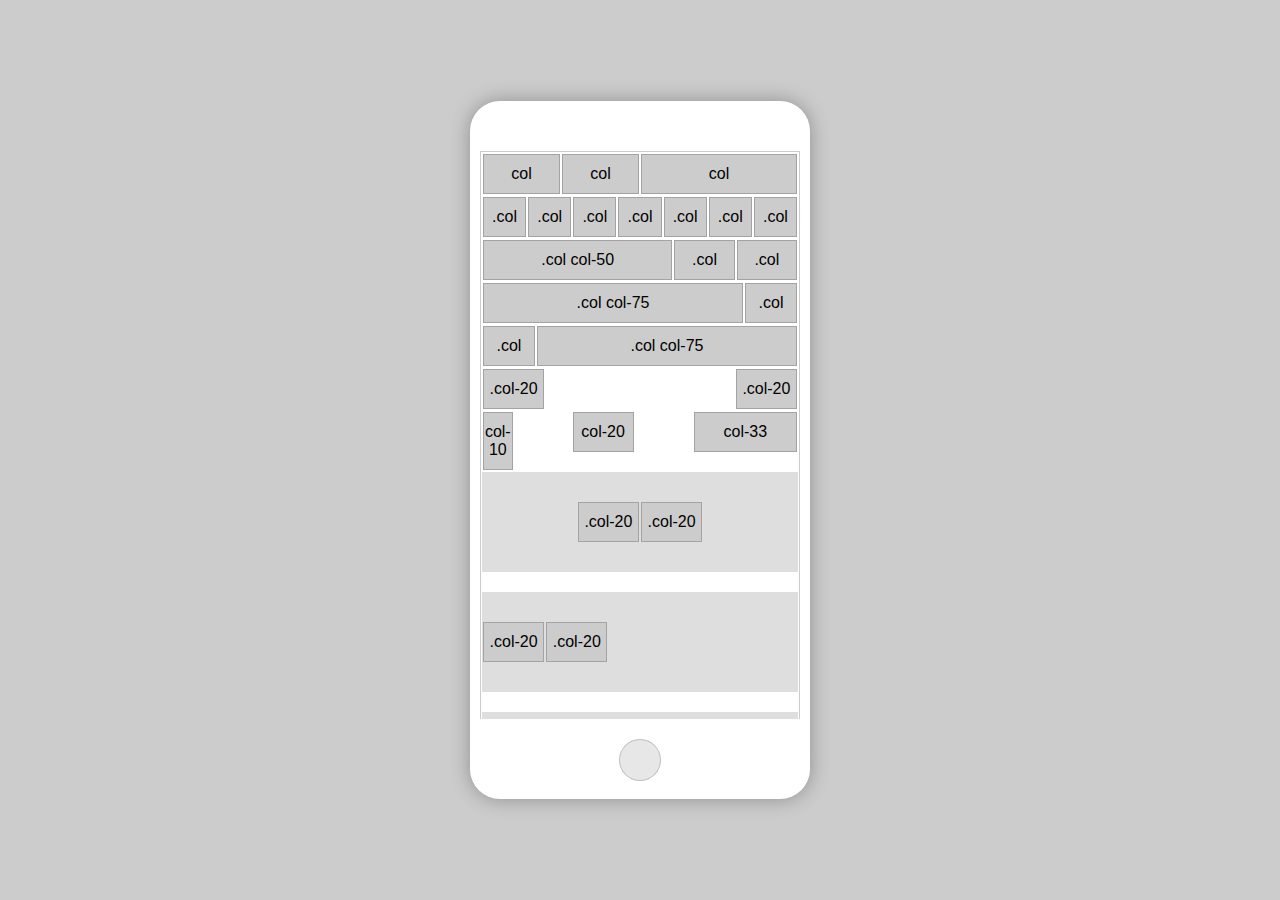
<file: index.html>
<!DOCTYPE html>
<html>

<head>
  <meta charset="utf-8">
  <meta name="viewport" content="width=device-width,initial-scale=1,user-scalable=no" />
  <title>Mobile Mockup</title>
  <link rel="stylesheet" href="css.css">
  <link rel="stylesheet" href="grid.css">
</head>

<body>

  <div class="container2">
    <div class="case-mobile">
      <div class="mobile">
        <div class="conteudo">

          <div class="row row-demo">

            <div class="col-25">
              <div class="col-demo">
                col
              </div>
            </div>


            <div class="col-25">
              <div class="col-demo">
                col
              </div>
            </div>

            <div class="col-50">
              <div class="col-demo">
                col
              </div>
            </div>

          </div>

          <div class="row row-demo">
            <div class="col">
              <div class="col-demo">
                .col
              </div>
            </div>
            <div class="col">
              <div class="col-demo">
                .col
              </div>
            </div>
            <div class="col">
              <div class="col-demo">
                .col
              </div>
            </div>
            <div class="col">
              <div class="col-demo">
                .col
              </div>
            </div>
            <div class="col">
              <div class="col-demo">
                .col
              </div>
            </div>
            <div class="col">
              <div class="col-demo">
                .col
              </div>
            </div>
            <div class="col">
              <div class="col-demo">
                .col
              </div>
            </div>
          </div>

          <div class="row row-demo">
            <div class="col col-50">
              <div class="col-demo">
                .col col-50
              </div>
            </div>
            <div class="col">
              <div class="col-demo">
                .col
              </div>
            </div>
            <div class="col">
              <div class="col-demo">
                .col
              </div>
            </div>
          </div>

          <div class="row row-demo">
            <div class="col col-75">
              <div class="col-demo">
                .col col-75
              </div>
            </div>
            <div class="col">
              <div class="col-demo">
                .col
              </div>
            </div>
          </div>

          <div class="row row-demo">
            <div class="col">
              <div class="col-demo">
                .col
              </div>
            </div>
            <div class="col col-75">
              <div class="col-demo">
                .col col-75
              </div>
            </div>
          </div>

          <div class="row-between row-demo">
            <div class="col-20">
              <div class="col-demo">
                .col-20
              </div>
            </div>

            <div class="col-20">
              <div class="col-demo">
                .col-20
              </div>
            </div>
          </div>

          <div class="row-between row-demo">
            <div class="col-10">
              <div class="col-demo">
                col-10
              </div>
            </div>
            <div class="col-20">
              <div class="col-demo">
                col-20
              </div>
            </div>
            <div class="col-33">
              <div class="col-demo">
                col-33
              </div>
            </div>
          </div>

          <div class="row row-center row-demo box">
            <div class="col-20 ">
              <div class="col-demo">
                .col-20
              </div>
            </div>
            <div class="col-20">
              <div class="col-demo">
                .col-20
              </div>
            </div>
          </div>
<br />
          <div class="row row-demo box vertical-align-center horizontal-align-left">
            <div class="col-20 ">
              <div class="col-demo">
                .col-20
              </div>
            </div>
            <div class="col-20">
              <div class="col-demo">
                .col-20
              </div>
            </div>
          </div>
<br />
          <div class="row-between row-demo box vertical-align-center horizontal-align-center">
            <div class="col-20 ">
              <div class="col-demo">
                .col-20
              </div>
            </div>
            <div class="col-20">
              <div class="col-demo">
                .col-20
              </div>
            </div>
          </div>
<br />
          <div class="row-between row-demo box vertical-align-center horizontal-align-right">
            <div class="col-20 ">
              <div class="col-demo">
                .col-20
              </div>
            </div>
            <div class="col-20">
              <div class="col-demo">
                .col-20
              </div>
            </div>
          </div>
<br />
          <div class="row-between row-demo box row-align-bottom">
            <div class="col-20 ">
              <div class="col-demo">
                .col-20
              </div>
            </div>
            <div class="col-20">
              <div class="col-demo">
                .col-20
              </div>
            </div>
          </div>
<br />
          <div class="row row-demo box vertical-align-top">
            <div class="col ">
              <div class="col-demo">
                .col
              </div>
            </div>
            <div class="col">
              <div class="col-demo">
                .col
              </div>
            </div>
            <div class="col">
              <div class="col-demo">
                .col
              </div>
            </div>
          </div>
<br />
          <div class="row row-demo box vertical-align-center">
            <div class="col-20">
              <div class="col-demo">
                .col col-20
              </div>
            </div>
            <div class="col">
              <div class="col-demo">
                .col
              </div>
            </div>
            <div class="col-20">
              <div class="col-demo">
                .col col-20
              </div>
            </div>
          </div>

          <div class="row row-demo box row-align-bottom">
            <div class="col ">
              <div class="col-demo">
                .col
              </div>
            </div>
            <div class="col">
              <div class="col-demo">
                .col
              </div>
            </div>
            <div class="col">
              <div class="col-demo">
                .col
              </div>
            </div>
            <div class="col">
              <div class="col-demo">
                .col
              </div>
            </div>
            <div class="col">
              <div class="col-demo">
                .col
              </div>
            </div>
          </div>


        </div>
      </div>
      <div class="botao">
      </div>
    </div>


  </div>


</body>

</html>
</file>
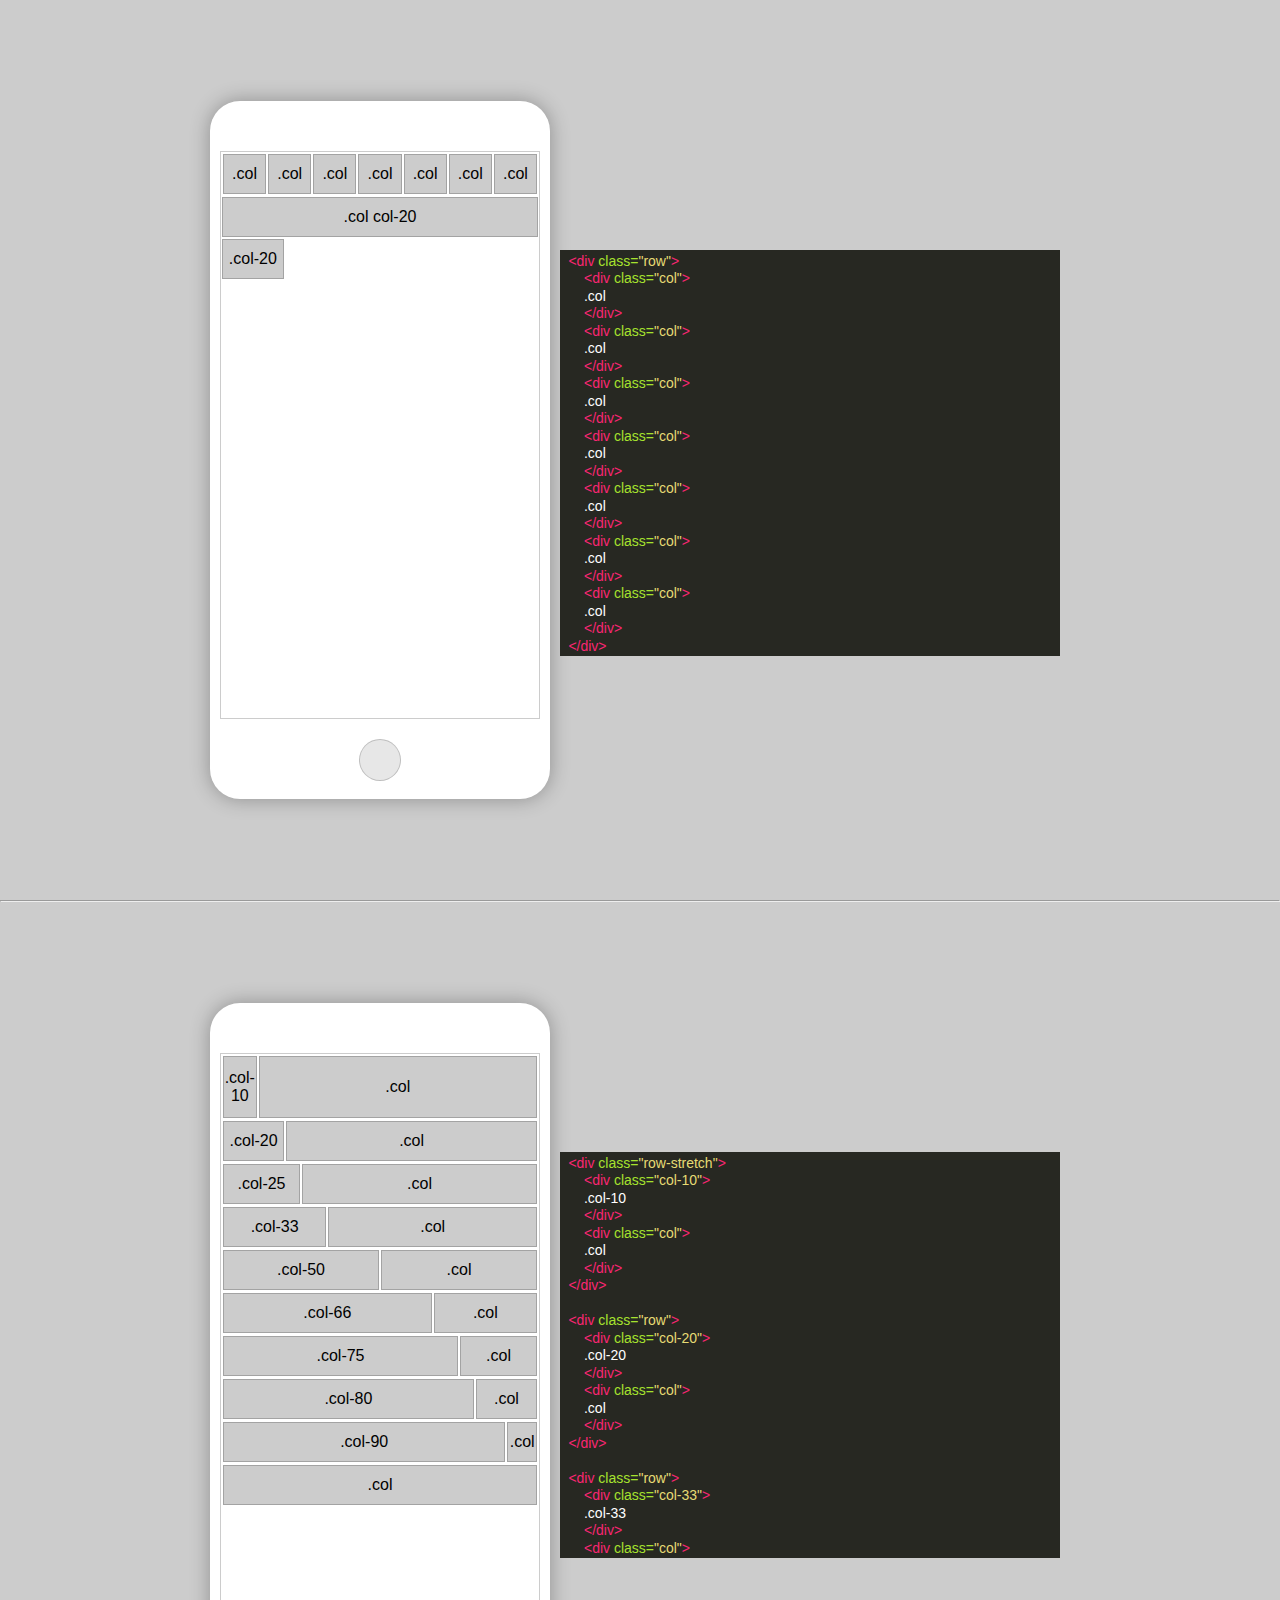
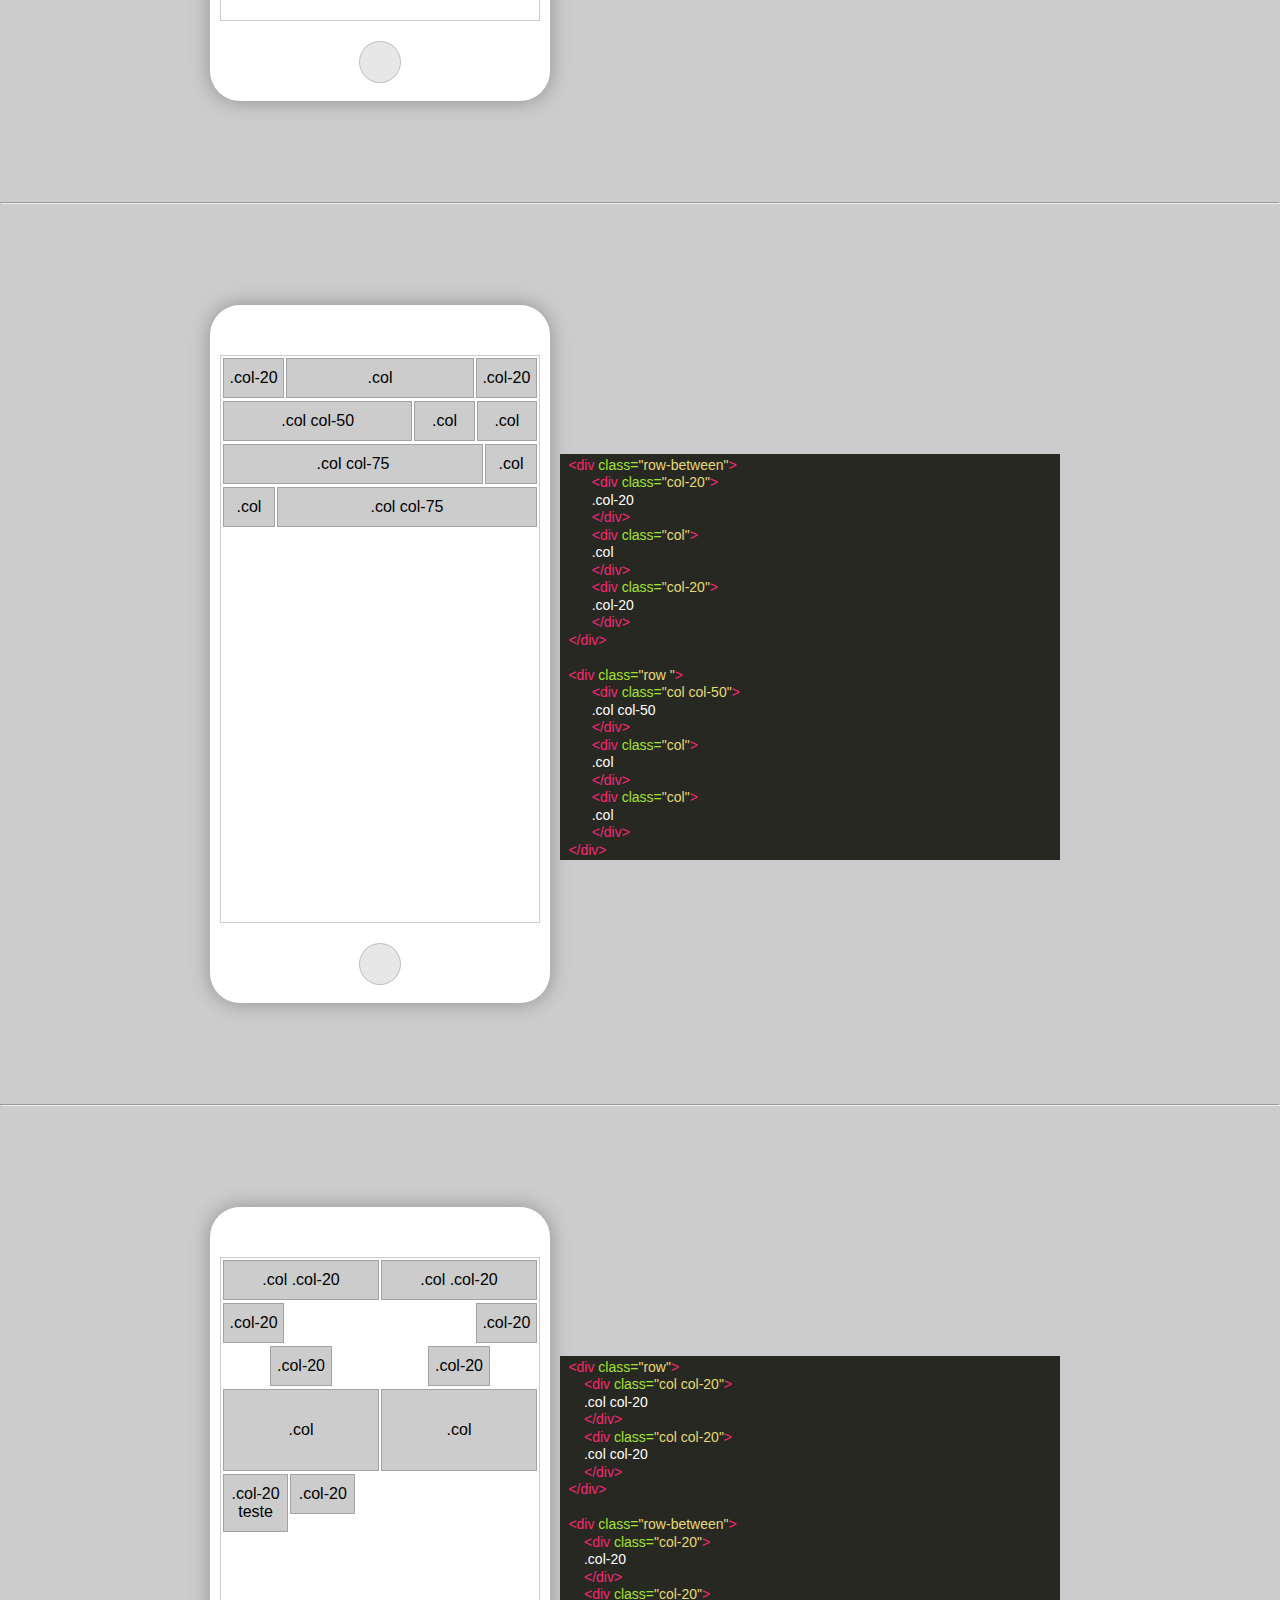
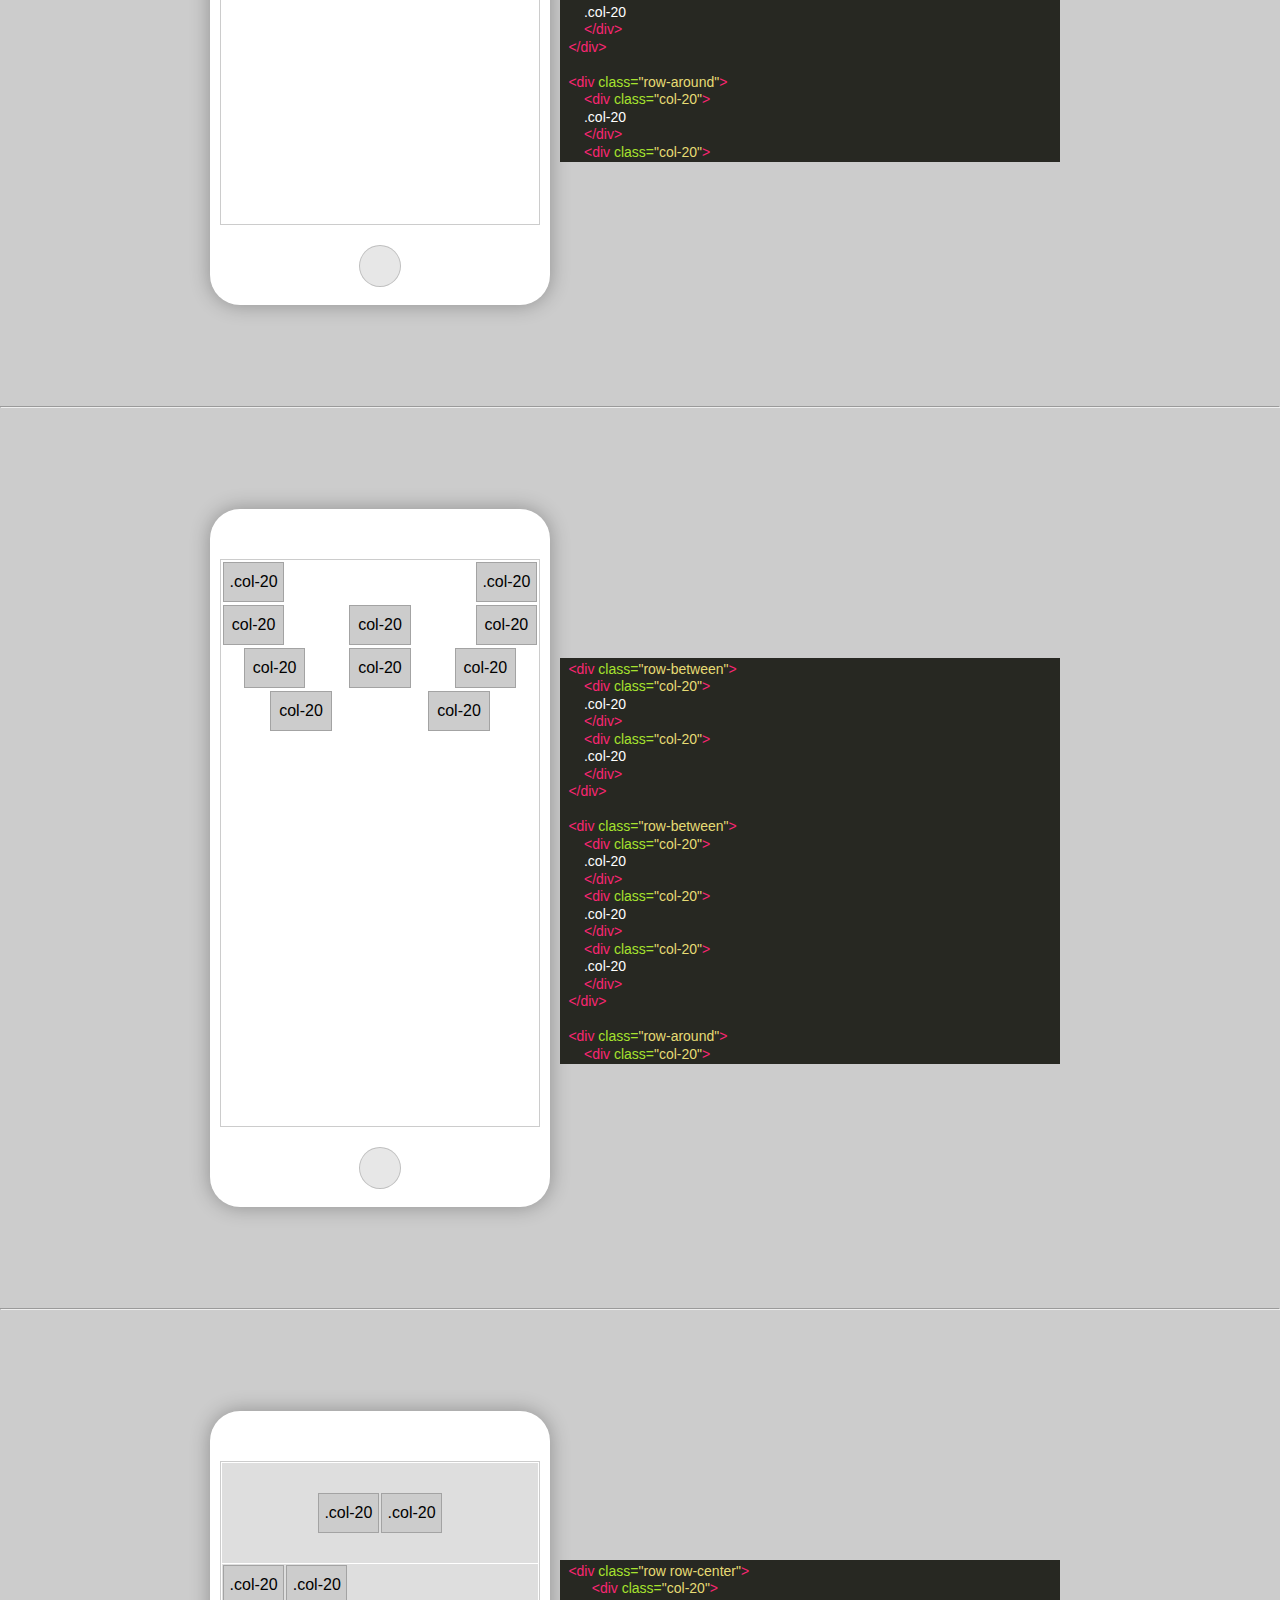
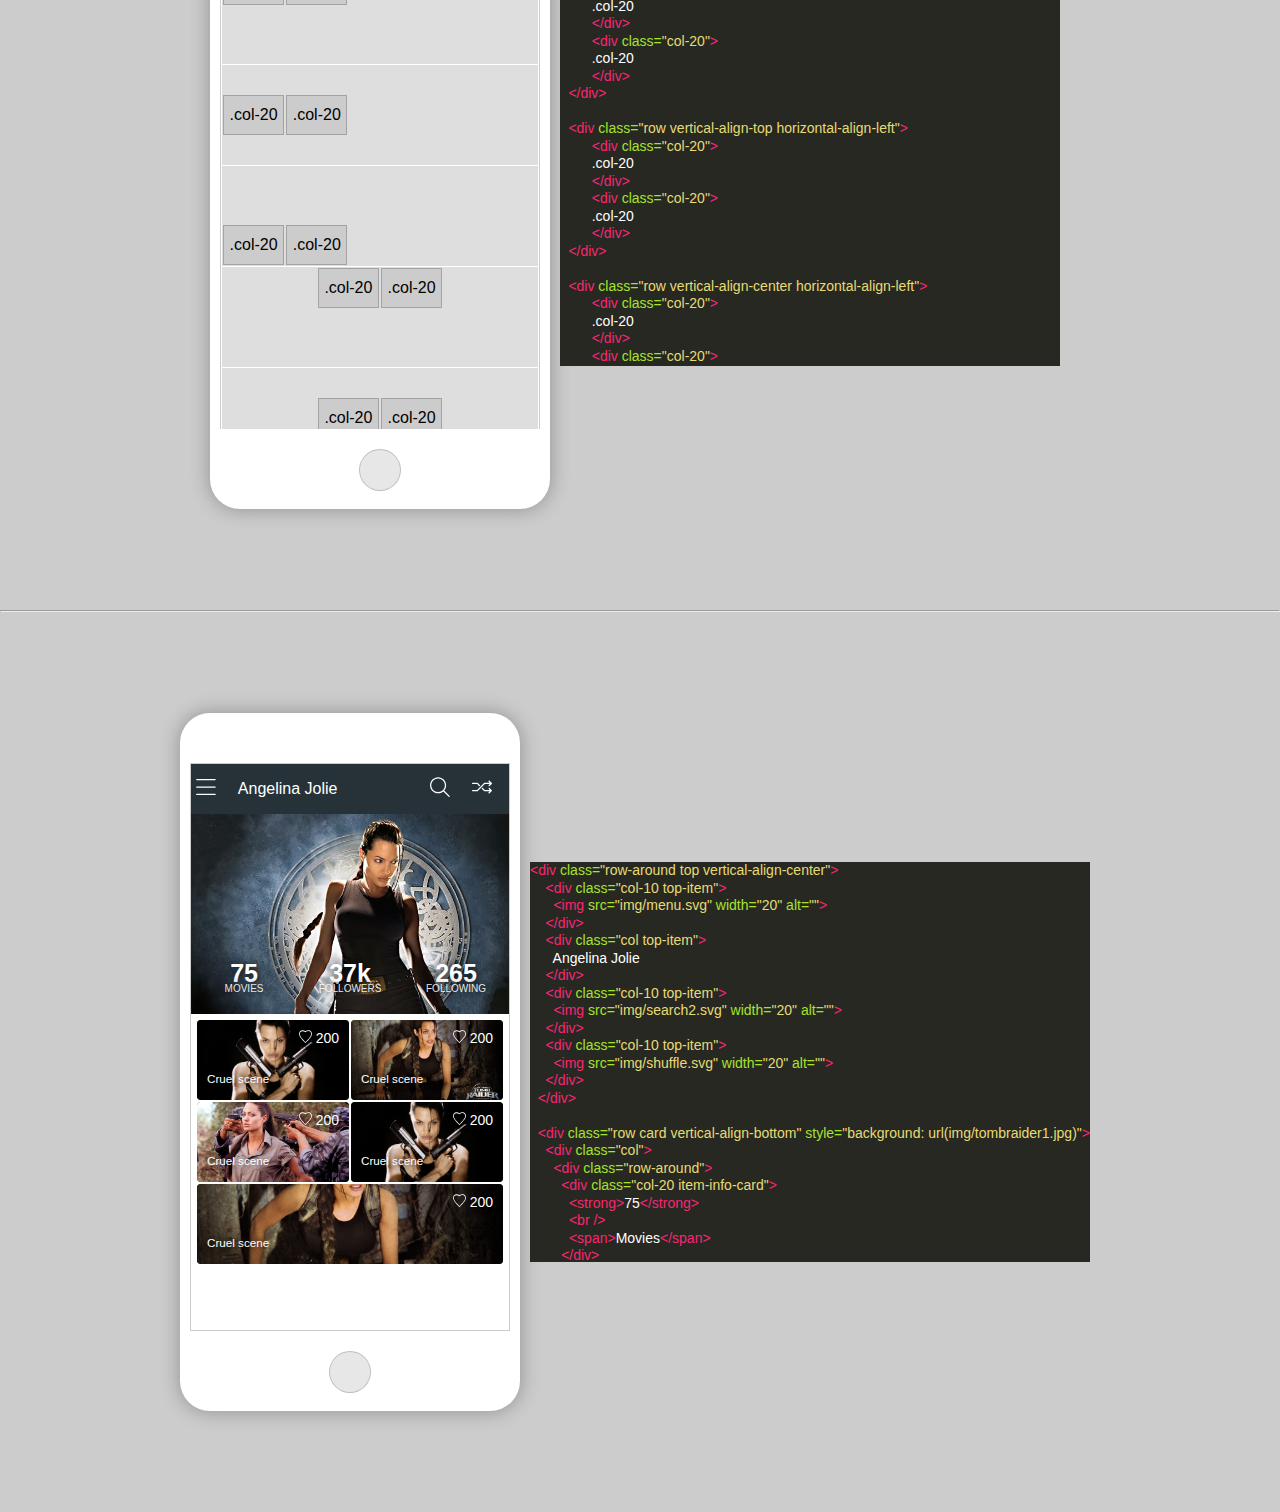
<file: grid.html>
<!DOCTYPE html>
<html>

<head>
  <meta charset="utf-8">
  <meta name="viewport" content="width=device-width,initial-scale=1,user-scalable=no" />
  <title>Mobile Mockup</title>
  <link rel="stylesheet" href="css.css">
  <link rel="stylesheet" href="grid.css">
</head>

<body>

  <div class="container2">
    <div class="case-mobile">
      <div class="mobile">
        <div class="conteudo">

          <div class="row row-demo">
            <div class="col">
              <div class="col-demo">
                .col
              </div>
            </div>
            <div class="col">
              <div class="col-demo">
                .col
              </div>
            </div>
            <div class="col">
              <div class="col-demo">
                .col
              </div>
            </div>
            <div class="col">
              <div class="col-demo">
                .col
              </div>
            </div>
            <div class="col">
              <div class="col-demo">
                .col
              </div>
            </div>
            <div class="col">
              <div class="col-demo">
                .col
              </div>
            </div>
            <div class="col">
              <div class="col-demo">
                .col
              </div>
            </div>
          </div>

          <div class="row">
            <div class="col col-20">
              <div class="col-demo">
                .col col-20
              </div>
            </div>
          </div>

          <div class="row">
            <div class="col-20">
              <div class="col-demo">
                .col-20
              </div>
            </div>
          </div>
        </div>
      </div>
      <div class="botao">
      </div>
    </div>

    <div class="code">
      <div style="background: #272822; overflow:auto;width:auto;;padding:.2em .6em"><pre style="margin: 0; line-height: 125%"><span style="color: #f92672">&lt;div</span> <span style="color: #a6e22e">class=</span><span style="color: #e6db74">&quot;row&quot;</span><span style="color: #f92672">&gt;</span>
    <span style="color: #f92672">&lt;div</span> <span style="color: #a6e22e">class=</span><span style="color: #e6db74">&quot;col&quot;</span><span style="color: #f92672">&gt;</span>
    .col
    <span style="color: #f92672">&lt;/div&gt;</span>
    <span style="color: #f92672">&lt;div</span> <span style="color: #a6e22e">class=</span><span style="color: #e6db74">&quot;col&quot;</span><span style="color: #f92672">&gt;</span>
    .col
    <span style="color: #f92672">&lt;/div&gt;</span>
    <span style="color: #f92672">&lt;div</span> <span style="color: #a6e22e">class=</span><span style="color: #e6db74">&quot;col&quot;</span><span style="color: #f92672">&gt;</span>
    .col
    <span style="color: #f92672">&lt;/div&gt;</span>
    <span style="color: #f92672">&lt;div</span> <span style="color: #a6e22e">class=</span><span style="color: #e6db74">&quot;col&quot;</span><span style="color: #f92672">&gt;</span>
    .col
    <span style="color: #f92672">&lt;/div&gt;</span>
    <span style="color: #f92672">&lt;div</span> <span style="color: #a6e22e">class=</span><span style="color: #e6db74">&quot;col&quot;</span><span style="color: #f92672">&gt;</span>
    .col
    <span style="color: #f92672">&lt;/div&gt;</span>
    <span style="color: #f92672">&lt;div</span> <span style="color: #a6e22e">class=</span><span style="color: #e6db74">&quot;col&quot;</span><span style="color: #f92672">&gt;</span>
    .col
    <span style="color: #f92672">&lt;/div&gt;</span>
    <span style="color: #f92672">&lt;div</span> <span style="color: #a6e22e">class=</span><span style="color: #e6db74">&quot;col&quot;</span><span style="color: #f92672">&gt;</span>
    .col
    <span style="color: #f92672">&lt;/div&gt;</span>
<span style="color: #f92672">&lt;/div&gt;</span>

<span style="color: #f92672">&lt;div</span> <span style="color: #a6e22e">class=</span><span style="color: #e6db74">&quot;row&quot;</span><span style="color: #f92672">&gt;</span>
    <span style="color: #f92672">&lt;div</span> <span style="color: #a6e22e">class=</span><span style="color: #e6db74">&quot;col col-20&quot;</span><span style="color: #f92672">&gt;</span>
    .col col-20
    <span style="color: #f92672">&lt;/div&gt;</span>
<span style="color: #f92672">&lt;/div&gt;</span>

<span style="color: #f92672">&lt;div</span> <span style="color: #a6e22e">class=</span><span style="color: #e6db74">&quot;row&quot;</span><span style="color: #f92672">&gt;</span>
    <span style="color: #f92672">&lt;div</span> <span style="color: #a6e22e">class=</span><span style="color: #e6db74">&quot;col-20&quot;</span><span style="color: #f92672">&gt;</span>
    .col-20
    <span style="color: #f92672">&lt;/div&gt;</span>
<span style="color: #f92672">&lt;/div&gt;</span>

</pre></div>
    </div>
  </div>

  <hr>

  <div class="container2">
    <div class="case-mobile">
      <div class="mobile">
        <div class="conteudo">

          <div class="row-demo row-stretch">
            <div class="col-10 col-demo" style="height: 40px;">
              <div class="row full-height row-center">
                .col-10
              </div>
            </div>
            <div class="col col-demo">
              <div class="row full-height row-center">
                .col
              </div>
            </div>
          </div>

          <div class="row row-demo">
            <div class="col-20">
              <div class="col-demo">
                .col-20
              </div>
            </div>
            <div class="col">
              <div class="col-demo">
                .col
              </div>
            </div>
          </div>

          <div class="row row-demo">
            <div class="col-25">
              <div class="col-demo">
                .col-25
              </div>
            </div>
            <div class="col">
              <div class="col-demo">
                .col
              </div>
            </div>
          </div>

          <div class="row row-demo">
            <div class="col-33">
              <div class="col-demo">
                .col-33
              </div>
            </div>
            <div class="col">
              <div class="col-demo">
                .col
              </div>
            </div>
          </div>

          <div class="row row-demo">
            <div class="col-50">
              <div class="col-demo">
                .col-50
              </div>
            </div>
            <div class="col">
              <div class="col-demo">
                .col
              </div>
            </div>
          </div>

          <div class="row row-demo">
            <div class="col-66">
              <div class="col-demo">
                .col-66
              </div>
            </div>
            <div class="col">
              <div class="col-demo">
                .col
              </div>
            </div>
          </div>

          <div class="row row-demo">
            <div class="col-75">
              <div class="col-demo">
                .col-75
              </div>
            </div>
            <div class="col">
              <div class="col-demo">
                .col
              </div>
            </div>
          </div>

          <div class="row row-demo">
            <div class="col-80">
              <div class="col-demo">
                .col-80
              </div>
            </div>
            <div class="col">
              <div class="col-demo">
                .col
              </div>
            </div>
          </div>

          <div class="row row-demo">
            <div class="col-90">
              <div class="col-demo">
                .col-90
              </div>
            </div>
            <div class="col">
              <div class="col-demo">
                .col
              </div>
            </div>
          </div>

          <div class="row row-demo">
            <div class="col">
              <div class="col-demo">
                .col
              </div>
            </div>
          </div>


        </div>
      </div>
      <div class="botao">
      </div>
    </div>

    <div class="code">
      <div style="background: #272822; overflow:auto;width:auto;;padding:.2em .6em"><pre style="margin: 0; line-height: 125%"><span style="color: #f92672">&lt;div</span> <span style="color: #a6e22e">class=</span><span style="color: #e6db74">&quot;row-stretch&quot;</span><span style="color: #f92672">&gt;</span>
    <span style="color: #f92672">&lt;div</span> <span style="color: #a6e22e">class=</span><span style="color: #e6db74">&quot;col-10&quot;</span><span style="color: #f92672">&gt;</span>
    .col-10
    <span style="color: #f92672">&lt;/div&gt;</span>
    <span style="color: #f92672">&lt;div</span> <span style="color: #a6e22e">class=</span><span style="color: #e6db74">&quot;col&quot;</span><span style="color: #f92672">&gt;</span>
    .col
    <span style="color: #f92672">&lt;/div&gt;</span>
<span style="color: #f92672">&lt;/div&gt;</span>

<span style="color: #f92672">&lt;div</span> <span style="color: #a6e22e">class=</span><span style="color: #e6db74">&quot;row&quot;</span><span style="color: #f92672">&gt;</span>
    <span style="color: #f92672">&lt;div</span> <span style="color: #a6e22e">class=</span><span style="color: #e6db74">&quot;col-20&quot;</span><span style="color: #f92672">&gt;</span>
    .col-20
    <span style="color: #f92672">&lt;/div&gt;</span>
    <span style="color: #f92672">&lt;div</span> <span style="color: #a6e22e">class=</span><span style="color: #e6db74">&quot;col&quot;</span><span style="color: #f92672">&gt;</span>
    .col
    <span style="color: #f92672">&lt;/div&gt;</span>
<span style="color: #f92672">&lt;/div&gt;</span>

<span style="color: #f92672">&lt;div</span> <span style="color: #a6e22e">class=</span><span style="color: #e6db74">&quot;row&quot;</span><span style="color: #f92672">&gt;</span>
    <span style="color: #f92672">&lt;div</span> <span style="color: #a6e22e">class=</span><span style="color: #e6db74">&quot;col-33&quot;</span><span style="color: #f92672">&gt;</span>
    .col-33
    <span style="color: #f92672">&lt;/div&gt;</span>
    <span style="color: #f92672">&lt;div</span> <span style="color: #a6e22e">class=</span><span style="color: #e6db74">&quot;col&quot;</span><span style="color: #f92672">&gt;</span>
    .col
    <span style="color: #f92672">&lt;/div&gt;</span>
<span style="color: #f92672">&lt;/div&gt;</span>

<span style="color: #f92672">&lt;div</span> <span style="color: #a6e22e">class=</span><span style="color: #e6db74">&quot;row&quot;</span><span style="color: #f92672">&gt;</span>
    <span style="color: #f92672">&lt;div</span> <span style="color: #a6e22e">class=</span><span style="color: #e6db74">&quot;col-50&quot;</span><span style="color: #f92672">&gt;</span>
    .col-50
    <span style="color: #f92672">&lt;/div&gt;</span>
    <span style="color: #f92672">&lt;div</span> <span style="color: #a6e22e">class=</span><span style="color: #e6db74">&quot;col&quot;</span><span style="color: #f92672">&gt;</span>
    .col
    <span style="color: #f92672">&lt;/div&gt;</span>
<span style="color: #f92672">&lt;/div&gt;</span>

<span style="color: #f92672">&lt;div</span> <span style="color: #a6e22e">class=</span><span style="color: #e6db74">&quot;row&quot;</span><span style="color: #f92672">&gt;</span>
    <span style="color: #f92672">&lt;div</span> <span style="color: #a6e22e">class=</span><span style="color: #e6db74">&quot;col-66&quot;</span><span style="color: #f92672">&gt;</span>
    .col-66
    <span style="color: #f92672">&lt;/div&gt;</span>
    <span style="color: #f92672">&lt;div</span> <span style="color: #a6e22e">class=</span><span style="color: #e6db74">&quot;col&quot;</span><span style="color: #f92672">&gt;</span>
    .col
    <span style="color: #f92672">&lt;/div&gt;</span>
<span style="color: #f92672">&lt;/div&gt;</span>

<span style="color: #f92672">&lt;div</span> <span style="color: #a6e22e">class=</span><span style="color: #e6db74">&quot;row&quot;</span><span style="color: #f92672">&gt;</span>
    <span style="color: #f92672">&lt;div</span> <span style="color: #a6e22e">class=</span><span style="color: #e6db74">&quot;col-75&quot;</span><span style="color: #f92672">&gt;</span>
    .col-75
    <span style="color: #f92672">&lt;/div&gt;</span>
    <span style="color: #f92672">&lt;div</span> <span style="color: #a6e22e">class=</span><span style="color: #e6db74">&quot;col&quot;</span><span style="color: #f92672">&gt;</span>
    .col
    <span style="color: #f92672">&lt;/div&gt;</span>
<span style="color: #f92672">&lt;/div&gt;</span>

<span style="color: #f92672">&lt;div</span> <span style="color: #a6e22e">class=</span><span style="color: #e6db74">&quot;row&quot;</span><span style="color: #f92672">&gt;</span>
    <span style="color: #f92672">&lt;div</span> <span style="color: #a6e22e">class=</span><span style="color: #e6db74">&quot;col-80&quot;</span><span style="color: #f92672">&gt;</span>
    .col-80
    <span style="color: #f92672">&lt;/div&gt;</span>
    <span style="color: #f92672">&lt;div</span> <span style="color: #a6e22e">class=</span><span style="color: #e6db74">&quot;col&quot;</span><span style="color: #f92672">&gt;</span>
    .col
    <span style="color: #f92672">&lt;/div&gt;</span>
<span style="color: #f92672">&lt;/div&gt;</span>

<span style="color: #f92672">&lt;div</span> <span style="color: #a6e22e">class=</span><span style="color: #e6db74">&quot;row&quot;</span><span style="color: #f92672">&gt;</span>
    <span style="color: #f92672">&lt;div</span> <span style="color: #a6e22e">class=</span><span style="color: #e6db74">&quot;col-90&quot;</span><span style="color: #f92672">&gt;</span>
    .col-90
    <span style="color: #f92672">&lt;/div&gt;</span>
    <span style="color: #f92672">&lt;div</span> <span style="color: #a6e22e">class=</span><span style="color: #e6db74">&quot;col&quot;</span><span style="color: #f92672">&gt;</span>
    .col
    <span style="color: #f92672">&lt;/div&gt;</span>
<span style="color: #f92672">&lt;/div&gt;</span>

<span style="color: #f92672">&lt;div</span> <span style="color: #a6e22e">class=</span><span style="color: #e6db74">&quot;row&quot;</span><span style="color: #f92672">&gt;</span>
    <span style="color: #f92672">&lt;div</span> <span style="color: #a6e22e">class=</span><span style="color: #e6db74">&quot;col&quot;</span><span style="color: #f92672">&gt;</span>
    .col
    <span style="color: #f92672">&lt;/div&gt;</span>
<span style="color: #f92672">&lt;/div&gt;</span>
</pre></div>
    </div>
  </div>

  <hr>

  <div class="container2">
    <div class="case-mobile">
      <div class="mobile">
        <div class="conteudo">

          <div class="row-demo row-between">
            <div class="col-20">
              <div class="col-demo">
                .col-20
              </div>
            </div>

            <div class="col">
              <div class="col-demo">
                .col
              </div>
            </div>

            <div class="col-20">
              <div class="col-demo">
                .col-20
              </div>
            </div>
          </div>

          <div class="row row-demo">
            <div class="col col-50">
              <div class="col-demo">
                .col col-50
              </div>
            </div>
            <div class="col">
              <div class="col-demo">
                .col
              </div>
            </div>
            <div class="col">
              <div class="col-demo">
                .col
              </div>
            </div>
          </div>

          <div class="row row-demo">
            <div class="col col-75">
              <div class="col-demo">
                .col col-75
              </div>
            </div>
            <div class="col">
              <div class="col-demo">
                .col
              </div>
            </div>
          </div>

          <div class="row row-demo">
            <div class="col">
              <div class="col-demo">
                .col
              </div>
            </div>
            <div class="col col-75">
              <div class="col-demo">
                .col col-75
              </div>
            </div>
          </div>

        </div>
      </div>
      <div class="botao">
      </div>
    </div>
    <div class="code">
      <div style="background: #272822; overflow:auto;width:auto;;padding:.2em .6em"><pre style="margin: 0; line-height: 125%">
<span style="color: #f92672">&lt;div</span> <span style="color: #a6e22e">class=</span><span style="color: #e6db74">&quot;row-between&quot;</span><span style="color: #f92672">&gt;</span>
      <span style="color: #f92672">&lt;div</span> <span style="color: #a6e22e">class=</span><span style="color: #e6db74">&quot;col-20&quot;</span><span style="color: #f92672">&gt;</span>
      .col-20
      <span style="color: #f92672">&lt;/div&gt;</span>
      <span style="color: #f92672">&lt;div</span> <span style="color: #a6e22e">class=</span><span style="color: #e6db74">&quot;col&quot;</span><span style="color: #f92672">&gt;</span>
      .col
      <span style="color: #f92672">&lt;/div&gt;</span>
      <span style="color: #f92672">&lt;div</span> <span style="color: #a6e22e">class=</span><span style="color: #e6db74">&quot;col-20&quot;</span><span style="color: #f92672">&gt;</span>
      .col-20
      <span style="color: #f92672">&lt;/div&gt;</span>
<span style="color: #f92672">&lt;/div&gt;</span>

<span style="color: #f92672">&lt;div</span> <span style="color: #a6e22e">class=</span><span style="color: #e6db74">&quot;row &quot;</span><span style="color: #f92672">&gt;</span>
      <span style="color: #f92672">&lt;div</span> <span style="color: #a6e22e">class=</span><span style="color: #e6db74">&quot;col col-50&quot;</span><span style="color: #f92672">&gt;</span>
      .col col-50
      <span style="color: #f92672">&lt;/div&gt;</span>
      <span style="color: #f92672">&lt;div</span> <span style="color: #a6e22e">class=</span><span style="color: #e6db74">&quot;col&quot;</span><span style="color: #f92672">&gt;</span>
      .col
      <span style="color: #f92672">&lt;/div&gt;</span>
      <span style="color: #f92672">&lt;div</span> <span style="color: #a6e22e">class=</span><span style="color: #e6db74">&quot;col&quot;</span><span style="color: #f92672">&gt;</span>
      .col
      <span style="color: #f92672">&lt;/div&gt;</span>
<span style="color: #f92672">&lt;/div&gt;</span>

<span style="color: #f92672">&lt;div</span> <span style="color: #a6e22e">class=</span><span style="color: #e6db74">&quot;row &quot;</span><span style="color: #f92672">&gt;</span>
      <span style="color: #f92672">&lt;div</span> <span style="color: #a6e22e">class=</span><span style="color: #e6db74">&quot;col col-75&quot;</span><span style="color: #f92672">&gt;</span>
      .col col-75
      <span style="color: #f92672">&lt;/div&gt;</span>
      <span style="color: #f92672">&lt;div</span> <span style="color: #a6e22e">class=</span><span style="color: #e6db74">&quot;col&quot;</span><span style="color: #f92672">&gt;</span>
      .col
      <span style="color: #f92672">&lt;/div&gt;</span>
<span style="color: #f92672">&lt;/div&gt;</span>

<span style="color: #f92672">&lt;div</span> <span style="color: #a6e22e">class=</span><span style="color: #e6db74">&quot;row &quot;</span><span style="color: #f92672">&gt;</span>
      <span style="color: #f92672">&lt;div</span> <span style="color: #a6e22e">class=</span><span style="color: #e6db74">&quot;col&quot;</span><span style="color: #f92672">&gt;</span>
      .col
      <span style="color: #f92672">&lt;/div&gt;</span>
      <span style="color: #f92672">&lt;div</span> <span style="color: #a6e22e">class=</span><span style="color: #e6db74">&quot;col col-75&quot;</span><span style="color: #f92672">&gt;</span>
      .col col-75
      <span style="color: #f92672">&lt;/div&gt;</span>
<span style="color: #f92672">&lt;/div&gt;</span></pre></div>
    </div>
  </div>

  <hr>


    <div class="container2">
      <div class="case-mobile">
        <div class="mobile">
          <div class="conteudo">

            <div class="row row-demo">
              <div class="col col-20">
                <div class="col-demo">
                  .col .col-20
                </div>
              </div>
              <div class="col col-20">
                <div class="col-demo">
                  .col .col-20
                </div>
              </div>
            </div>

            <div class="row-between row-demo">
              <div class="col-20">
                <div class="col-demo">
                  .col-20
                </div>
              </div>
              <div class="col-20">
                <div class="col-demo">
                  .col-20
                </div>
              </div>
            </div>

            <div class="row-around row-demo">
              <div class="col-20">
                <div class="col-demo">
                  .col-20
                </div>
              </div>
              <div class="col-20">
                <div class="col-demo">
                  .col-20
                </div>
              </div>
            </div>

            <div class="row-demo row-stretch">
              <div class="col col-demo" style="height: 60px">
                <div class="row full-height row-center">
                  .col
                </div>
              </div>
              <div class="col col-demo">
                <div class="row full-height row-center">
                  .col
                </div>
              </div>
            </div>

            <div class="row-demo row-baseline">
              <div class="col-20 col-demo" >
                  .col-20<br />teste
              </div>
              <div class="col-20 col-demo">
                  .col-20
              </div>
            </div>

          </div>
        </div>
        <div class="botao">
        </div>
      </div>

      <div class="code">
<div style="background: #272822; overflow:auto;width:auto;;padding:.2em .6em"><pre style="margin: 0; line-height: 125%"><span style="color: #f92672">&lt;div</span> <span style="color: #a6e22e">class=</span><span style="color: #e6db74">&quot;row&quot;</span><span style="color: #f92672">&gt;</span>
    <span style="color: #f92672">&lt;div</span> <span style="color: #a6e22e">class=</span><span style="color: #e6db74">&quot;col col-20&quot;</span><span style="color: #f92672">&gt;</span>
    .col col-20
    <span style="color: #f92672">&lt;/div&gt;</span>
    <span style="color: #f92672">&lt;div</span> <span style="color: #a6e22e">class=</span><span style="color: #e6db74">&quot;col col-20&quot;</span><span style="color: #f92672">&gt;</span>
    .col col-20
    <span style="color: #f92672">&lt;/div&gt;</span>
<span style="color: #f92672">&lt;/div&gt;</span>

<span style="color: #f92672">&lt;div</span> <span style="color: #a6e22e">class=</span><span style="color: #e6db74">&quot;row-between&quot;</span><span style="color: #f92672">&gt;</span>
    <span style="color: #f92672">&lt;div</span> <span style="color: #a6e22e">class=</span><span style="color: #e6db74">&quot;col-20&quot;</span><span style="color: #f92672">&gt;</span>
    .col-20
    <span style="color: #f92672">&lt;/div&gt;</span>
    <span style="color: #f92672">&lt;div</span> <span style="color: #a6e22e">class=</span><span style="color: #e6db74">&quot;col-20&quot;</span><span style="color: #f92672">&gt;</span>
    .col-20
    <span style="color: #f92672">&lt;/div&gt;</span>
<span style="color: #f92672">&lt;/div&gt;</span>

<span style="color: #f92672">&lt;div</span> <span style="color: #a6e22e">class=</span><span style="color: #e6db74">&quot;row-around&quot;</span><span style="color: #f92672">&gt;</span>
    <span style="color: #f92672">&lt;div</span> <span style="color: #a6e22e">class=</span><span style="color: #e6db74">&quot;col-20&quot;</span><span style="color: #f92672">&gt;</span>
    .col-20
    <span style="color: #f92672">&lt;/div&gt;</span>
    <span style="color: #f92672">&lt;div</span> <span style="color: #a6e22e">class=</span><span style="color: #e6db74">&quot;col-20&quot;</span><span style="color: #f92672">&gt;</span>
    .col-20
    <span style="color: #f92672">&lt;/div&gt;</span>
<span style="color: #f92672">&lt;/div&gt;</span>

<span style="color: #f92672">&lt;div</span> <span style="color: #a6e22e">class=</span><span style="color: #e6db74">&quot;row-stretch&quot;</span><span style="color: #f92672">&gt;</span>
    <span style="color: #f92672">&lt;div</span> <span style="color: #a6e22e">class=</span><span style="color: #e6db74">&quot;col-20&quot;</span><span style="color: #f92672">&gt;</span>
    .col
    <span style="color: #f92672">&lt;/div&gt;</span>
    <span style="color: #f92672">&lt;div</span> <span style="color: #a6e22e">class=</span><span style="color: #e6db74">&quot;col-20&quot;</span><span style="color: #f92672">&gt;</span>
    .col
    <span style="color: #f92672">&lt;/div&gt;</span>
<span style="color: #f92672">&lt;/div&gt;</span>

<span style="color: #f92672">&lt;div</span> <span style="color: #a6e22e">class=</span><span style="color: #e6db74">&quot;row-baseline&quot;</span><span style="color: #f92672">&gt;</span>
    <span style="color: #f92672">&lt;div</span> <span style="color: #a6e22e">class=</span><span style="color: #e6db74">&quot;col-20&quot;</span><span style="color: #f92672">&gt;</span>
    .col
    <span style="color: #f92672">&lt;/div&gt;</span>
    <span style="color: #f92672">&lt;div</span> <span style="color: #a6e22e">class=</span><span style="color: #e6db74">&quot;col-20&quot;</span><span style="color: #f92672">&gt;</span>
    .col
    <span style="color: #f92672">&lt;/div&gt;</span>
<span style="color: #f92672">&lt;/div&gt;</span>
</pre></div>


      </div>
    </div>

    <hr>

  <div class="container2">
    <div class="case-mobile">
      <div class="mobile">
        <div class="conteudo">

          <div class="row-between row-demo">
            <div class="col-20">
              <div class="col-demo">
                .col-20
              </div>
            </div>

            <div class="col-20">
              <div class="col-demo">
                .col-20
              </div>
            </div>
          </div>

          <div class="row-between row-demo">
            <div class="col-20">
              <div class="col-demo">
                col-20
              </div>
            </div>
            <div class="col-20">
              <div class="col-demo">
                col-20
              </div>
            </div>
            <div class="col-20">
              <div class="col-demo">
                col-20
              </div>
            </div>
          </div>

          <div class="row-around row-demo">
            <div class="col-20">
              <div class="col-demo">
                col-20
              </div>
            </div>
            <div class="col-20">
              <div class="col-demo">
                col-20
              </div>
            </div>
            <div class="col-20">
              <div class="col-demo">
                col-20
              </div>
            </div>
          </div>

          <div class="row-around row-demo">
            <div class="col-20">
              <div class="col-demo">
                col-20
              </div>
            </div>
            <div class="col-20">
              <div class="col-demo">
                col-20
              </div>
            </div>
          </div>


        </div>
      </div>
      <div class="botao">
      </div>
    </div>

    <div class="code">
      <div style="background: #272822; overflow:auto;width:auto;;padding:.2em .6em"><pre style="margin: 0; line-height: 125%">
<span style="color: #f92672">&lt;div</span> <span style="color: #a6e22e">class=</span><span style="color: #e6db74">&quot;row-between&quot;</span><span style="color: #f92672">&gt;</span>
    <span style="color: #f92672">&lt;div</span> <span style="color: #a6e22e">class=</span><span style="color: #e6db74">&quot;col-20&quot;</span><span style="color: #f92672">&gt;</span>
    .col-20
    <span style="color: #f92672">&lt;/div&gt;</span>
    <span style="color: #f92672">&lt;div</span> <span style="color: #a6e22e">class=</span><span style="color: #e6db74">&quot;col-20&quot;</span><span style="color: #f92672">&gt;</span>
    .col-20
    <span style="color: #f92672">&lt;/div&gt;</span>
<span style="color: #f92672">&lt;/div&gt;</span>

<span style="color: #f92672">&lt;div</span> <span style="color: #a6e22e">class=</span><span style="color: #e6db74">&quot;row-between&quot;</span><span style="color: #f92672">&gt;</span>
    <span style="color: #f92672">&lt;div</span> <span style="color: #a6e22e">class=</span><span style="color: #e6db74">&quot;col-20&quot;</span><span style="color: #f92672">&gt;</span>
    .col-20
    <span style="color: #f92672">&lt;/div&gt;</span>
    <span style="color: #f92672">&lt;div</span> <span style="color: #a6e22e">class=</span><span style="color: #e6db74">&quot;col-20&quot;</span><span style="color: #f92672">&gt;</span>
    .col-20
    <span style="color: #f92672">&lt;/div&gt;</span>
    <span style="color: #f92672">&lt;div</span> <span style="color: #a6e22e">class=</span><span style="color: #e6db74">&quot;col-20&quot;</span><span style="color: #f92672">&gt;</span>
    .col-20
    <span style="color: #f92672">&lt;/div&gt;</span>
<span style="color: #f92672">&lt;/div&gt;</span>

<span style="color: #f92672">&lt;div</span> <span style="color: #a6e22e">class=</span><span style="color: #e6db74">&quot;row-around&quot;</span><span style="color: #f92672">&gt;</span>
    <span style="color: #f92672">&lt;div</span> <span style="color: #a6e22e">class=</span><span style="color: #e6db74">&quot;col-20&quot;</span><span style="color: #f92672">&gt;</span>
    .col-20
    <span style="color: #f92672">&lt;/div&gt;</span>
    <span style="color: #f92672">&lt;div</span> <span style="color: #a6e22e">class=</span><span style="color: #e6db74">&quot;col-20&quot;</span><span style="color: #f92672">&gt;</span>
    .col-20
    <span style="color: #f92672">&lt;/div&gt;</span>
    <span style="color: #f92672">&lt;div</span> <span style="color: #a6e22e">class=</span><span style="color: #e6db74">&quot;col-20&quot;</span><span style="color: #f92672">&gt;</span>
    .col-20
    <span style="color: #f92672">&lt;/div&gt;</span>
<span style="color: #f92672">&lt;/div&gt;</span>

<span style="color: #f92672">&lt;div</span> <span style="color: #a6e22e">class=</span><span style="color: #e6db74">&quot;row-around&quot;</span><span style="color: #f92672">&gt;</span>
    <span style="color: #f92672">&lt;div</span> <span style="color: #a6e22e">class=</span><span style="color: #e6db74">&quot;col-20&quot;</span><span style="color: #f92672">&gt;</span>
    .col-20
    <span style="color: #f92672">&lt;/div&gt;</span>
    <span style="color: #f92672">&lt;div</span> <span style="color: #a6e22e">class=</span><span style="color: #e6db74">&quot;col-20&quot;</span><span style="color: #f92672">&gt;</span>
    .col-20
    <span style="color: #f92672">&lt;/div&gt;</span>
<span style="color: #f92672">&lt;/div&gt;</span></pre></div>

    </div>
  </div>

  <hr>



  <div class="container2">
    <div class="case-mobile">
      <div class="mobile">
        <div class="conteudo">
          <div class="row row-demo box row-center">
            <div class="col-20">
              <div class="col-demo">
                .col-20
              </div>
            </div>
            <div class="col-20">
              <div class="col-demo">
                .col-20
              </div>
            </div>
          </div>
          <div class="row row-demo box vertical-align-top horizontal-align-left">
            <div class="col-20">
              <div class="col-demo">
                .col-20
              </div>
            </div>
            <div class="col-20">
              <div class="col-demo">
                .col-20
              </div>
            </div>
          </div>

          <div class="row row-demo box vertical-align-center horizontal-align-left">
            <div class="col-20">
              <div class="col-demo">
                .col-20
              </div>
            </div>
            <div class="col-20">
              <div class="col-demo">
                .col-20
              </div>
            </div>
          </div>
          <div class="row row-demo box vertical-align-bottom horizontal-align-left">
            <div class="col-20">
              <div class="col-demo">
                .col-20
              </div>
            </div>
            <div class="col-20">
              <div class="col-demo">
                .col-20
              </div>
            </div>
          </div>

          <div class="row row-demo box vertical-align-top horizontal-align-center">
            <div class="col-20">
              <div class="col-demo">
                .col-20
              </div>
            </div>
            <div class="col-20">
              <div class="col-demo">
                .col-20
              </div>
            </div>
          </div>
          <div class="row row-demo box vertical-align-center horizontal-align-center">
            <div class="col-20">
              <div class="col-demo">
                .col-20
              </div>
            </div>
            <div class="col-20">
              <div class="col-demo">
                .col-20
              </div>
            </div>
          </div>
          <div class="row row-demo box vertical-align-bottom horizontal-align-center">
            <div class="col-20">
              <div class="col-demo">
                .col-20
              </div>
            </div>
            <div class="col-20">
              <div class="col-demo">
                .col-20
              </div>
            </div>
          </div>

          <div class="row row-demo box vertical-align-top horizontal-align-right">
            <div class="col-20">
              <div class="col-demo">
                .col-20
              </div>
            </div>
            <div class="col-20">
              <div class="col-demo">
                .col-20
              </div>
            </div>
          </div>
          <div class="row row-demo box vertical-align-center horizontal-align-right">
            <div class="col-20">
              <div class="col-demo">
                .col-20
              </div>
            </div>
            <div class="col-20">
              <div class="col-demo">
                .col-20
              </div>
            </div>
          </div>
          <div class="row row-demo box vertical-align-bottom horizontal-align-right">
            <div class="col-20">
              <div class="col-demo">
                .col-20
              </div>
            </div>
            <div class="col-20">
              <div class="col-demo">
                .col-20
              </div>
            </div>
          </div>






        </div>
      </div>
      <div class="botao">
      </div>
    </div>

    <div class="code">
      <div style="background: #272822; overflow:auto;width:auto;;padding:.2em .6em"><pre style="margin: 0; line-height: 125%"><span style="color: #f92672">&lt;div</span> <span style="color: #a6e22e">class=</span><span style="color: #e6db74">&quot;row row-center&quot;</span><span style="color: #f92672">&gt;</span>
      <span style="color: #f92672">&lt;div</span> <span style="color: #a6e22e">class=</span><span style="color: #e6db74">&quot;col-20&quot;</span><span style="color: #f92672">&gt;</span>
      .col-20
      <span style="color: #f92672">&lt;/div&gt;</span>
      <span style="color: #f92672">&lt;div</span> <span style="color: #a6e22e">class=</span><span style="color: #e6db74">&quot;col-20&quot;</span><span style="color: #f92672">&gt;</span>
      .col-20
      <span style="color: #f92672">&lt;/div&gt;</span>
<span style="color: #f92672">&lt;/div&gt;</span>

<span style="color: #f92672">&lt;div</span> <span style="color: #a6e22e">class=</span><span style="color: #e6db74">&quot;row vertical-align-top horizontal-align-left&quot;</span><span style="color: #f92672">&gt;</span>
      <span style="color: #f92672">&lt;div</span> <span style="color: #a6e22e">class=</span><span style="color: #e6db74">&quot;col-20&quot;</span><span style="color: #f92672">&gt;</span>
      .col-20
      <span style="color: #f92672">&lt;/div&gt;</span>
      <span style="color: #f92672">&lt;div</span> <span style="color: #a6e22e">class=</span><span style="color: #e6db74">&quot;col-20&quot;</span><span style="color: #f92672">&gt;</span>
      .col-20
      <span style="color: #f92672">&lt;/div&gt;</span>
<span style="color: #f92672">&lt;/div&gt;</span>

<span style="color: #f92672">&lt;div</span> <span style="color: #a6e22e">class=</span><span style="color: #e6db74">&quot;row vertical-align-center horizontal-align-left&quot;</span><span style="color: #f92672">&gt;</span>
      <span style="color: #f92672">&lt;div</span> <span style="color: #a6e22e">class=</span><span style="color: #e6db74">&quot;col-20&quot;</span><span style="color: #f92672">&gt;</span>
      .col-20
      <span style="color: #f92672">&lt;/div&gt;</span>
      <span style="color: #f92672">&lt;div</span> <span style="color: #a6e22e">class=</span><span style="color: #e6db74">&quot;col-20&quot;</span><span style="color: #f92672">&gt;</span>
      .col-20
      <span style="color: #f92672">&lt;/div&gt;</span>
<span style="color: #f92672">&lt;/div&gt;</span>

<span style="color: #f92672">&lt;div</span> <span style="color: #a6e22e">class=</span><span style="color: #e6db74">&quot;row vertical-align-bottom horizontal-align-left&quot;</span><span style="color: #f92672">&gt;</span>
      <span style="color: #f92672">&lt;div</span> <span style="color: #a6e22e">class=</span><span style="color: #e6db74">&quot;col-20&quot;</span><span style="color: #f92672">&gt;</span>
      .col-20
      <span style="color: #f92672">&lt;/div&gt;</span>
      <span style="color: #f92672">&lt;div</span> <span style="color: #a6e22e">class=</span><span style="color: #e6db74">&quot;col-20&quot;</span><span style="color: #f92672">&gt;</span>
      .col-20
      <span style="color: #f92672">&lt;/div&gt;</span>
<span style="color: #f92672">&lt;/div&gt;</span>

<span style="color: #f92672">&lt;div</span> <span style="color: #a6e22e">class=</span><span style="color: #e6db74">&quot;row vertical-align-top horizontal-align-center&quot;</span><span style="color: #f92672">&gt;</span>
      <span style="color: #f92672">&lt;div</span> <span style="color: #a6e22e">class=</span><span style="color: #e6db74">&quot;col-20&quot;</span><span style="color: #f92672">&gt;</span>
      .col-20
      <span style="color: #f92672">&lt;/div&gt;</span>
      <span style="color: #f92672">&lt;div</span> <span style="color: #a6e22e">class=</span><span style="color: #e6db74">&quot;col-20&quot;</span><span style="color: #f92672">&gt;</span>
      .col-20
      <span style="color: #f92672">&lt;/div&gt;</span>
<span style="color: #f92672">&lt;/div&gt;</span>

<span style="color: #f92672">&lt;div</span> <span style="color: #a6e22e">class=</span><span style="color: #e6db74">&quot;row vertical-align-center horizontal-align-center&quot;</span><span style="color: #f92672">&gt;</span>
      <span style="color: #f92672">&lt;div</span> <span style="color: #a6e22e">class=</span><span style="color: #e6db74">&quot;col-20&quot;</span><span style="color: #f92672">&gt;</span>
      .col-20
      <span style="color: #f92672">&lt;/div&gt;</span>
      <span style="color: #f92672">&lt;div</span> <span style="color: #a6e22e">class=</span><span style="color: #e6db74">&quot;col-20&quot;</span><span style="color: #f92672">&gt;</span>
      .col-20
      <span style="color: #f92672">&lt;/div&gt;</span>
<span style="color: #f92672">&lt;/div&gt;</span>

<span style="color: #f92672">&lt;div</span> <span style="color: #a6e22e">class=</span><span style="color: #e6db74">&quot;row vertical-align-bottom horizontal-align-center&quot;</span><span style="color: #f92672">&gt;</span>
      <span style="color: #f92672">&lt;div</span> <span style="color: #a6e22e">class=</span><span style="color: #e6db74">&quot;col-20&quot;</span><span style="color: #f92672">&gt;</span>
      .col-20
      <span style="color: #f92672">&lt;/div&gt;</span>
      <span style="color: #f92672">&lt;div</span> <span style="color: #a6e22e">class=</span><span style="color: #e6db74">&quot;col-20&quot;</span><span style="color: #f92672">&gt;</span>
      .col-20
      <span style="color: #f92672">&lt;/div&gt;</span>
<span style="color: #f92672">&lt;/div&gt;</span>

<span style="color: #f92672">&lt;div</span> <span style="color: #a6e22e">class=</span><span style="color: #e6db74">&quot;row vertical-align-top horizontal-align-right&quot;</span><span style="color: #f92672">&gt;</span>
      <span style="color: #f92672">&lt;div</span> <span style="color: #a6e22e">class=</span><span style="color: #e6db74">&quot;col-20&quot;</span><span style="color: #f92672">&gt;</span>
      .col-20
      <span style="color: #f92672">&lt;/div&gt;</span>
      <span style="color: #f92672">&lt;div</span> <span style="color: #a6e22e">class=</span><span style="color: #e6db74">&quot;col-20&quot;</span><span style="color: #f92672">&gt;</span>
      .col-20
      <span style="color: #f92672">&lt;/div&gt;</span>
<span style="color: #f92672">&lt;/div&gt;</span>

<span style="color: #f92672">&lt;div</span> <span style="color: #a6e22e">class=</span><span style="color: #e6db74">&quot;row vertical-align-center horizontal-align-right&quot;</span><span style="color: #f92672">&gt;</span>
      <span style="color: #f92672">&lt;div</span> <span style="color: #a6e22e">class=</span><span style="color: #e6db74">&quot;col-20&quot;</span><span style="color: #f92672">&gt;</span>
      .col-20
      <span style="color: #f92672">&lt;/div&gt;</span>
      <span style="color: #f92672">&lt;div</span> <span style="color: #a6e22e">class=</span><span style="color: #e6db74">&quot;col-20&quot;</span><span style="color: #f92672">&gt;</span>
      .col-20
      <span style="color: #f92672">&lt;/div&gt;</span>
<span style="color: #f92672">&lt;/div&gt;</span>

<span style="color: #f92672">&lt;div</span> <span style="color: #a6e22e">class=</span><span style="color: #e6db74">&quot;row vertical-align-bottom horizontal-align-right&quot;</span><span style="color: #f92672">&gt;</span>
      <span style="color: #f92672">&lt;div</span> <span style="color: #a6e22e">class=</span><span style="color: #e6db74">&quot;col-20&quot;</span><span style="color: #f92672">&gt;</span>
      .col-20
      <span style="color: #f92672">&lt;/div&gt;</span>
      <span style="color: #f92672">&lt;div</span> <span style="color: #a6e22e">class=</span><span style="color: #e6db74">&quot;col-20&quot;</span><span style="color: #f92672">&gt;</span>
      .col-20
      <span style="color: #f92672">&lt;/div&gt;</span>
<span style="color: #f92672">&lt;/div&gt;</span>
  </pre></div>
    </div>
  </div>

  <hr>


  <div class="container2">
    <div class="case-mobile">
      <div class="mobile">
        <div class="conteudo">

          <div class="row-around top vertical-align-center">
            <div class="col-10 top-item">
              <img src="img/menu.svg" width="20" alt="">
            </div>
            <div class="col top-item">
              Angelina Jolie
            </div>
            <div class="col-10 top-item">
              <img src="img/search2.svg" width="20" alt="">
            </div>
            <div class="col-10 top-item">
              <img src="img/shuffle.svg" width="20" alt="">
            </div>
          </div>

          <div class="row card vertical-align-bottom" style="background: url(img/tombraider1.jpg)">
            <div class="col">
              <div class="row-around">
                <div class="col-20 item-info-card">
                  <strong>75</strong>
                  <br />
                  <span>Movies</span>
                </div>
                <div class="col-20 item-info-card">
                  <strong>37k</strong>
                  <br />
                  <span>FOLLOWERS</span>
                </div>
                <div class="col-20 item-info-card">
                  <strong>265</strong>
                  <br />
                  <span>FOLLOWING</span>
                </div>
              </div>
            </div>
          </div>

          <div class="row wrap container-cards">
            <div class="item-cards col col-33">
              <div class="row-column full-height c1">
                <div class="col cards-likes">
                  <span><img src="img/heart.svg" width="13" alt=""> 200</span>
                </div>
                <div class="col" style="margin: 10px">
                  <small style="line-height: 1px">Cruel scene</small>
                </div>
              </div>
            </div>

            <div class="item-cards col col-33">
              <div class="row-column full-height c2">
                <div class="col cards-likes">
                  <span><img src="img/heart.svg" width="13" alt=""> 200</span>
                </div>
                <div class="col" style="margin: 10px">
                  <small style="line-height: 1px">Cruel scene</small>
                </div>
              </div>
            </div>

            <div class="item-cards col col-33">
              <div class="row-column full-height c3">
                <div class="col cards-likes">
                  <span><img src="img/heart.svg" width="13" alt=""> 200</span>
                </div>
                <div class="col" style="margin: 10px">
                  <small style="line-height: 1px">Cruel scene</small>
                </div>
              </div>
            </div>

            <div class="item-cards col col-33">
              <div class="row-column full-height c1">
                <div class="col cards-likes">
                  <span><img src="img/heart.svg" width="13" alt=""> 200</span>
                </div>
                <div class="col" style="margin: 10px">
                  <small style="line-height: 1px">Cruel scene</small>
                </div>
              </div>
            </div>

            <div class="item-cards col col-33">
              <div class="row-column full-height c2">
                <div class="col cards-likes">
                  <span><img src="img/heart.svg" width="13" alt=""> 200</span>
                </div>
                <div class="col" style="margin: 10px">
                  <small style="line-height: 1px">Cruel scene</small>
                </div>
              </div>
            </div>

          </div>

        </div>
      </div>
      <div class="botao">
      </div>
    </div>
    <div class="code">
      <!-- HTML generated using hilite.me -->
      <div style="background: #272822; overflow:auto;width:auto;"><pre style="margin: 0; line-height: 125%"><span style="color: #f92672">&lt;div</span> <span style="color: #a6e22e">class=</span><span style="color: #e6db74">&quot;row-around top vertical-align-center&quot;</span><span style="color: #f92672">&gt;</span>
    <span style="color: #f92672">&lt;div</span> <span style="color: #a6e22e">class=</span><span style="color: #e6db74">&quot;col-10 top-item&quot;</span><span style="color: #f92672">&gt;</span>
      <span style="color: #f92672">&lt;img</span> <span style="color: #a6e22e">src=</span><span style="color: #e6db74">&quot;img/menu.svg&quot;</span> <span style="color: #a6e22e">width=</span><span style="color: #e6db74">&quot;20&quot;</span> <span style="color: #a6e22e">alt=</span><span style="color: #e6db74">&quot;&quot;</span><span style="color: #f92672">&gt;</span>
    <span style="color: #f92672">&lt;/div&gt;</span>
    <span style="color: #f92672">&lt;div</span> <span style="color: #a6e22e">class=</span><span style="color: #e6db74">&quot;col top-item&quot;</span><span style="color: #f92672">&gt;</span>
      Angelina Jolie
    <span style="color: #f92672">&lt;/div&gt;</span>
    <span style="color: #f92672">&lt;div</span> <span style="color: #a6e22e">class=</span><span style="color: #e6db74">&quot;col-10 top-item&quot;</span><span style="color: #f92672">&gt;</span>
      <span style="color: #f92672">&lt;img</span> <span style="color: #a6e22e">src=</span><span style="color: #e6db74">&quot;img/search2.svg&quot;</span> <span style="color: #a6e22e">width=</span><span style="color: #e6db74">&quot;20&quot;</span> <span style="color: #a6e22e">alt=</span><span style="color: #e6db74">&quot;&quot;</span><span style="color: #f92672">&gt;</span>
    <span style="color: #f92672">&lt;/div&gt;</span>
    <span style="color: #f92672">&lt;div</span> <span style="color: #a6e22e">class=</span><span style="color: #e6db74">&quot;col-10 top-item&quot;</span><span style="color: #f92672">&gt;</span>
      <span style="color: #f92672">&lt;img</span> <span style="color: #a6e22e">src=</span><span style="color: #e6db74">&quot;img/shuffle.svg&quot;</span> <span style="color: #a6e22e">width=</span><span style="color: #e6db74">&quot;20&quot;</span> <span style="color: #a6e22e">alt=</span><span style="color: #e6db74">&quot;&quot;</span><span style="color: #f92672">&gt;</span>
    <span style="color: #f92672">&lt;/div&gt;</span>
  <span style="color: #f92672">&lt;/div&gt;</span>

  <span style="color: #f92672">&lt;div</span> <span style="color: #a6e22e">class=</span><span style="color: #e6db74">&quot;row card vertical-align-bottom&quot;</span> <span style="color: #a6e22e">style=</span><span style="color: #e6db74">&quot;background: url(img/tombraider1.jpg)&quot;</span><span style="color: #f92672">&gt;</span>
    <span style="color: #f92672">&lt;div</span> <span style="color: #a6e22e">class=</span><span style="color: #e6db74">&quot;col&quot;</span><span style="color: #f92672">&gt;</span>
      <span style="color: #f92672">&lt;div</span> <span style="color: #a6e22e">class=</span><span style="color: #e6db74">&quot;row-around&quot;</span><span style="color: #f92672">&gt;</span>
        <span style="color: #f92672">&lt;div</span> <span style="color: #a6e22e">class=</span><span style="color: #e6db74">&quot;col-20 item-info-card&quot;</span><span style="color: #f92672">&gt;</span>
          <span style="color: #f92672">&lt;strong&gt;</span>75<span style="color: #f92672">&lt;/strong&gt;</span>
          <span style="color: #f92672">&lt;br</span> <span style="color: #f92672">/&gt;</span>
          <span style="color: #f92672">&lt;span&gt;</span>Movies<span style="color: #f92672">&lt;/span&gt;</span>
        <span style="color: #f92672">&lt;/div&gt;</span>
        <span style="color: #f92672">&lt;div</span> <span style="color: #a6e22e">class=</span><span style="color: #e6db74">&quot;col-20 item-info-card&quot;</span><span style="color: #f92672">&gt;</span>
          <span style="color: #f92672">&lt;strong&gt;</span>37k<span style="color: #f92672">&lt;/strong&gt;</span>
          <span style="color: #f92672">&lt;br</span> <span style="color: #f92672">/&gt;</span>
          <span style="color: #f92672">&lt;span&gt;</span>FOLLOWERS<span style="color: #f92672">&lt;/span&gt;</span>
        <span style="color: #f92672">&lt;/div&gt;</span>
        <span style="color: #f92672">&lt;div</span> <span style="color: #a6e22e">class=</span><span style="color: #e6db74">&quot;col-20 item-info-card&quot;</span><span style="color: #f92672">&gt;</span>
          <span style="color: #f92672">&lt;strong&gt;</span>265<span style="color: #f92672">&lt;/strong&gt;</span>
          <span style="color: #f92672">&lt;br</span> <span style="color: #f92672">/&gt;</span>
          <span style="color: #f92672">&lt;span&gt;</span>FOLLOWING<span style="color: #f92672">&lt;/span&gt;</span>
        <span style="color: #f92672">&lt;/div&gt;</span>
      <span style="color: #f92672">&lt;/div&gt;</span>
    <span style="color: #f92672">&lt;/div&gt;</span>
  <span style="color: #f92672">&lt;/div&gt;</span>

  <span style="color: #f92672">&lt;div</span> <span style="color: #a6e22e">class=</span><span style="color: #e6db74">&quot;row wrap container-cards&quot;</span><span style="color: #f92672">&gt;</span>
    <span style="color: #f92672">&lt;div</span> <span style="color: #a6e22e">class=</span><span style="color: #e6db74">&quot;item-cards col col-33&quot;</span><span style="color: #f92672">&gt;</span>
      <span style="color: #f92672">&lt;div</span> <span style="color: #a6e22e">class=</span><span style="color: #e6db74">&quot;row-column full-height c1&quot;</span><span style="color: #f92672">&gt;</span>
        <span style="color: #f92672">&lt;div</span> <span style="color: #a6e22e">class=</span><span style="color: #e6db74">&quot;col cards-likes&quot;</span><span style="color: #f92672">&gt;</span>
          <span style="color: #f92672">&lt;span&gt;&lt;img</span> <span style="color: #a6e22e">src=</span><span style="color: #e6db74">&quot;img/heart.svg&quot;</span> <span style="color: #a6e22e">width=</span><span style="color: #e6db74">&quot;13&quot;</span> <span style="color: #a6e22e">alt=</span><span style="color: #e6db74">&quot;&quot;</span><span style="color: #f92672">&gt;</span> 200<span style="color: #f92672">&lt;/span&gt;</span>
        <span style="color: #f92672">&lt;/div&gt;</span>
        <span style="color: #f92672">&lt;div</span> <span style="color: #a6e22e">class=</span><span style="color: #e6db74">&quot;col&quot;</span> <span style="color: #a6e22e">style=</span><span style="color: #e6db74">&quot;margin: 10px&quot;</span><span style="color: #f92672">&gt;</span>
          <span style="color: #f92672">&lt;small</span> <span style="color: #a6e22e">style=</span><span style="color: #e6db74">&quot;line-height: 1px&quot;</span><span style="color: #f92672">&gt;</span>Cruel scene<span style="color: #f92672">&lt;/small&gt;</span>
        <span style="color: #f92672">&lt;/div&gt;</span>
      <span style="color: #f92672">&lt;/div&gt;</span>
    <span style="color: #f92672">&lt;/div&gt;</span>

    <span style="color: #f92672">&lt;div</span> <span style="color: #a6e22e">class=</span><span style="color: #e6db74">&quot;item-cards col col-33&quot;</span><span style="color: #f92672">&gt;</span>
      <span style="color: #f92672">&lt;div</span> <span style="color: #a6e22e">class=</span><span style="color: #e6db74">&quot;row-column full-height c2&quot;</span><span style="color: #f92672">&gt;</span>
        <span style="color: #f92672">&lt;div</span> <span style="color: #a6e22e">class=</span><span style="color: #e6db74">&quot;col cards-likes&quot;</span><span style="color: #f92672">&gt;</span>
          <span style="color: #f92672">&lt;span&gt;&lt;img</span> <span style="color: #a6e22e">src=</span><span style="color: #e6db74">&quot;img/heart.svg&quot;</span> <span style="color: #a6e22e">width=</span><span style="color: #e6db74">&quot;13&quot;</span> <span style="color: #a6e22e">alt=</span><span style="color: #e6db74">&quot;&quot;</span><span style="color: #f92672">&gt;</span> 200<span style="color: #f92672">&lt;/span&gt;</span>
        <span style="color: #f92672">&lt;/div&gt;</span>
        <span style="color: #f92672">&lt;div</span> <span style="color: #a6e22e">class=</span><span style="color: #e6db74">&quot;col&quot;</span> <span style="color: #a6e22e">style=</span><span style="color: #e6db74">&quot;margin: 10px&quot;</span><span style="color: #f92672">&gt;</span>
          <span style="color: #f92672">&lt;small</span> <span style="color: #a6e22e">style=</span><span style="color: #e6db74">&quot;line-height: 1px&quot;</span><span style="color: #f92672">&gt;</span>Cruel scene<span style="color: #f92672">&lt;/small&gt;</span>
        <span style="color: #f92672">&lt;/div&gt;</span>
      <span style="color: #f92672">&lt;/div&gt;</span>
    <span style="color: #f92672">&lt;/div&gt;</span>

    <span style="color: #f92672">&lt;div</span> <span style="color: #a6e22e">class=</span><span style="color: #e6db74">&quot;item-cards col col-33&quot;</span><span style="color: #f92672">&gt;</span>
      <span style="color: #f92672">&lt;div</span> <span style="color: #a6e22e">class=</span><span style="color: #e6db74">&quot;row-column full-height c3&quot;</span><span style="color: #f92672">&gt;</span>
        <span style="color: #f92672">&lt;div</span> <span style="color: #a6e22e">class=</span><span style="color: #e6db74">&quot;col cards-likes&quot;</span><span style="color: #f92672">&gt;</span>
          <span style="color: #f92672">&lt;span&gt;&lt;img</span> <span style="color: #a6e22e">src=</span><span style="color: #e6db74">&quot;img/heart.svg&quot;</span> <span style="color: #a6e22e">width=</span><span style="color: #e6db74">&quot;13&quot;</span> <span style="color: #a6e22e">alt=</span><span style="color: #e6db74">&quot;&quot;</span><span style="color: #f92672">&gt;</span> 200<span style="color: #f92672">&lt;/span&gt;</span>
        <span style="color: #f92672">&lt;/div&gt;</span>
        <span style="color: #f92672">&lt;div</span> <span style="color: #a6e22e">class=</span><span style="color: #e6db74">&quot;col&quot;</span> <span style="color: #a6e22e">style=</span><span style="color: #e6db74">&quot;margin: 10px&quot;</span><span style="color: #f92672">&gt;</span>
          <span style="color: #f92672">&lt;small</span> <span style="color: #a6e22e">style=</span><span style="color: #e6db74">&quot;line-height: 1px&quot;</span><span style="color: #f92672">&gt;</span>Cruel scene<span style="color: #f92672">&lt;/small&gt;</span>
        <span style="color: #f92672">&lt;/div&gt;</span>
      <span style="color: #f92672">&lt;/div&gt;</span>
    <span style="color: #f92672">&lt;/div&gt;</span>

    <span style="color: #f92672">&lt;div</span> <span style="color: #a6e22e">class=</span><span style="color: #e6db74">&quot;item-cards col col-33&quot;</span><span style="color: #f92672">&gt;</span>
      <span style="color: #f92672">&lt;div</span> <span style="color: #a6e22e">class=</span><span style="color: #e6db74">&quot;row-column full-height c1&quot;</span><span style="color: #f92672">&gt;</span>
        <span style="color: #f92672">&lt;div</span> <span style="color: #a6e22e">class=</span><span style="color: #e6db74">&quot;col cards-likes&quot;</span><span style="color: #f92672">&gt;</span>
          <span style="color: #f92672">&lt;span&gt;&lt;img</span> <span style="color: #a6e22e">src=</span><span style="color: #e6db74">&quot;img/heart.svg&quot;</span> <span style="color: #a6e22e">width=</span><span style="color: #e6db74">&quot;13&quot;</span> <span style="color: #a6e22e">alt=</span><span style="color: #e6db74">&quot;&quot;</span><span style="color: #f92672">&gt;</span> 200<span style="color: #f92672">&lt;/span&gt;</span>
        <span style="color: #f92672">&lt;/div&gt;</span>
        <span style="color: #f92672">&lt;div</span> <span style="color: #a6e22e">class=</span><span style="color: #e6db74">&quot;col&quot;</span> <span style="color: #a6e22e">style=</span><span style="color: #e6db74">&quot;margin: 10px&quot;</span><span style="color: #f92672">&gt;</span>
          <span style="color: #f92672">&lt;small</span> <span style="color: #a6e22e">style=</span><span style="color: #e6db74">&quot;line-height: 1px&quot;</span><span style="color: #f92672">&gt;</span>Cruel scene<span style="color: #f92672">&lt;/small&gt;</span>
        <span style="color: #f92672">&lt;/div&gt;</span>
      <span style="color: #f92672">&lt;/div&gt;</span>
    <span style="color: #f92672">&lt;/div&gt;</span>

    <span style="color: #f92672">&lt;div</span> <span style="color: #a6e22e">class=</span><span style="color: #e6db74">&quot;item-cards col col-33&quot;</span><span style="color: #f92672">&gt;</span>
      <span style="color: #f92672">&lt;div</span> <span style="color: #a6e22e">class=</span><span style="color: #e6db74">&quot;row-column full-height c2&quot;</span><span style="color: #f92672">&gt;</span>
        <span style="color: #f92672">&lt;div</span> <span style="color: #a6e22e">class=</span><span style="color: #e6db74">&quot;col cards-likes&quot;</span><span style="color: #f92672">&gt;</span>
          <span style="color: #f92672">&lt;span&gt;&lt;img</span> <span style="color: #a6e22e">src=</span><span style="color: #e6db74">&quot;img/heart.svg&quot;</span> <span style="color: #a6e22e">width=</span><span style="color: #e6db74">&quot;13&quot;</span> <span style="color: #a6e22e">alt=</span><span style="color: #e6db74">&quot;&quot;</span><span style="color: #f92672">&gt;</span> 200<span style="color: #f92672">&lt;/span&gt;</span>
        <span style="color: #f92672">&lt;/div&gt;</span>
        <span style="color: #f92672">&lt;div</span> <span style="color: #a6e22e">class=</span><span style="color: #e6db74">&quot;col&quot;</span> <span style="color: #a6e22e">style=</span><span style="color: #e6db74">&quot;margin: 10px&quot;</span><span style="color: #f92672">&gt;</span>
          <span style="color: #f92672">&lt;small</span> <span style="color: #a6e22e">style=</span><span style="color: #e6db74">&quot;line-height: 1px&quot;</span><span style="color: #f92672">&gt;</span>Cruel scene<span style="color: #f92672">&lt;/small&gt;</span>
        <span style="color: #f92672">&lt;/div&gt;</span>
      <span style="color: #f92672">&lt;/div&gt;</span>
    <span style="color: #f92672">&lt;/div&gt;</span>

  <span style="color: #f92672">&lt;/div&gt;</span>
  </pre></div>

    </div>
  </div>

</body>

</html>
</file>
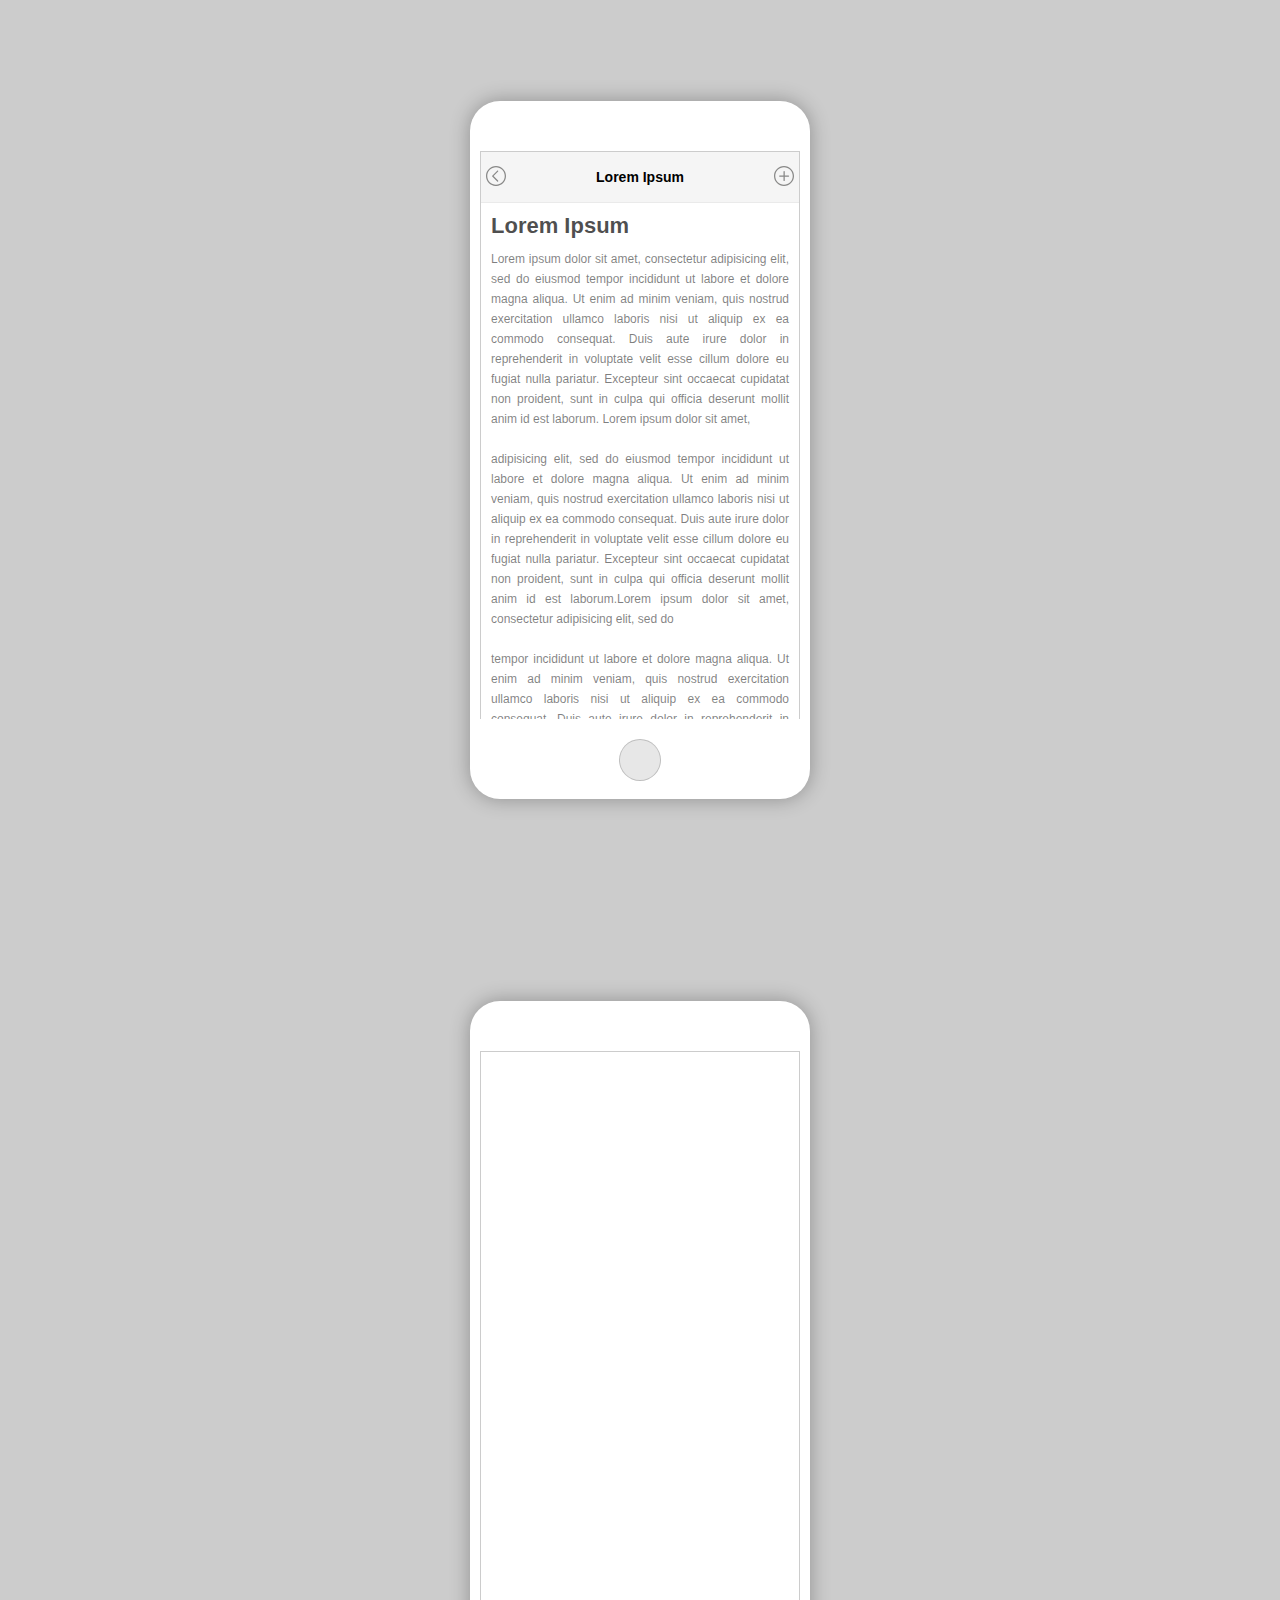
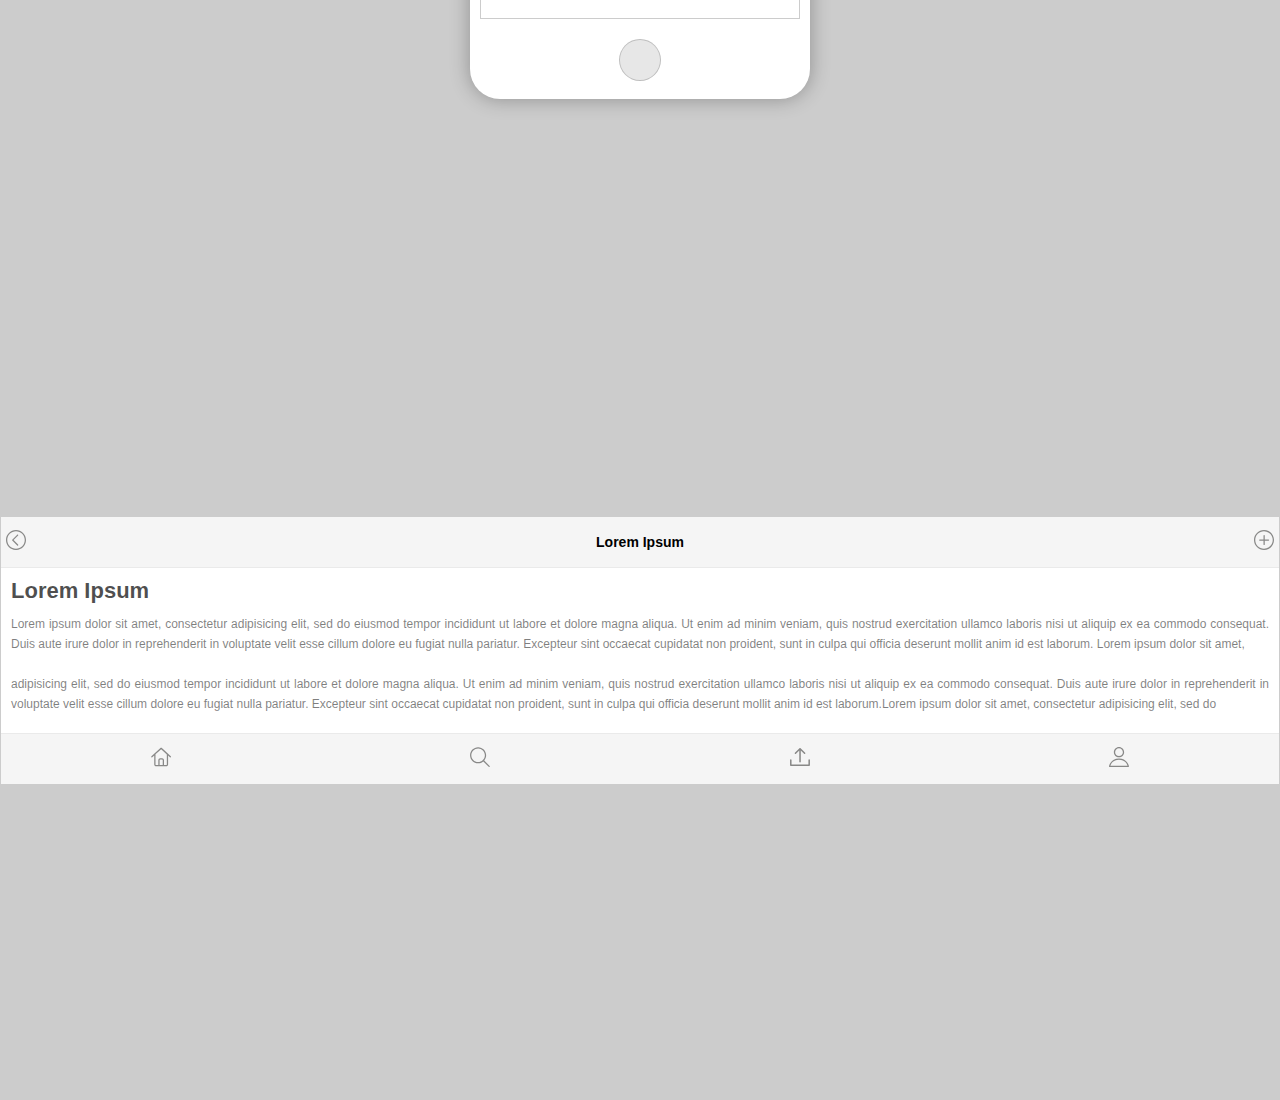
<file: teste.html>
<!DOCTYPE html>
<html>

<head>
  <meta charset="utf-8">
  <meta name="viewport" content="width=device-width,initial-scale=1,user-scalable=no" />
  <title>Mobile Mockup</title>
  <link rel="stylesheet" href="css.css">
</head>

<body>
  <div class="container2">
<div class="case-mobile">
  <div class="mobile">
    <div class="conteudo">
      <div class="topo">
        <div class="topo-centraliza">
          <div class="margin lado icon">
            <img src="img/back-1.svg" alt="" width="20">
          </div>
          <div class="margin center">
            <strong>Lorem Ipsum</strong>
          </div>
          <div class="margin lado right icon">
            <img src="img/add.svg" alt="" width="20">
          </div>
        </div>
      </div>
      <div class="centro" style="padding: 10px">
        <h1>Lorem Ipsum</h1>
        <p>Lorem ipsum dolor sit amet, consectetur adipisicing elit, sed do eiusmod tempor incididunt ut labore et dolore magna aliqua. Ut enim ad minim veniam, quis nostrud exercitation ullamco laboris nisi ut aliquip ex ea commodo consequat. Duis aute irure dolor in reprehenderit in voluptate velit esse cillum dolore eu fugiat nulla pariatur. Excepteur sint occaecat cupidatat non proident, sunt in culpa qui officia deserunt mollit anim id est laborum. Lorem ipsum dolor sit amet, <br /><br /> adipisicing elit, sed do eiusmod tempor incididunt ut labore et dolore magna aliqua. Ut enim ad minim veniam, quis nostrud exercitation ullamco laboris nisi ut aliquip ex ea commodo consequat. Duis aute irure dolor in reprehenderit in voluptate velit esse cillum dolore eu fugiat nulla pariatur. Excepteur sint occaecat cupidatat non proident, sunt in culpa qui officia deserunt mollit anim id est laborum.Lorem ipsum dolor sit amet, consectetur adipisicing elit, sed do <br /><br /> tempor incididunt ut labore et dolore magna aliqua. Ut enim ad minim veniam, quis nostrud exercitation ullamco laboris nisi ut aliquip ex ea commodo consequat. Duis aute irure dolor in reprehenderit in voluptate velit esse cillum dolore eu fugiat nulla pariatur. Excepteur sint occaecat cupidatat non proident, sunt in culpa qui officia deserunt mollit anim id est laborum.</p>
      </div>
      <div class="menu">
        <div class="menu-fix">
          <div class="icon">
            <img src="img/home.svg" alt="" width="20">
          </div>
          <div class="icon">
            <img src="img/search.svg" alt="" width="20">
          </div>
          <div class="icon">
            <img src="img/upload-1.svg" alt="" width="20">
          </div>
          <div class="icon">
            <img src="img/user-1.svg" alt="" width="20">
          </div>
        </div>
      </div>
    </div>

  </div>
  <div class="botao">
  </div>
</div>
  </div>

  <div class="container2">
    <div class="case-mobile">
      <div class="mobile">
        <div class="conteudo">

        </div>

      </div>
      <div class="botao">
      </div>
    </div>
  </div>

  <div class="container2">
    <div class="conteudo">
      <div class="topo">
        <div class="topo-centraliza">
          <div class="margin lado icon">
            <img src="img/back-1.svg" alt="" width="20">
          </div>
          <div class="margin center">
            <strong>Lorem Ipsum</strong>
          </div>
          <div class="margin lado right icon">
            <img src="img/add.svg" alt="" width="20">
          </div>
        </div>
      </div>
      <div class="centro" style="padding: 10px">
        <h1>Lorem Ipsum</h1>
        <p>Lorem ipsum dolor sit amet, consectetur adipisicing elit, sed do eiusmod tempor incididunt ut labore et dolore magna aliqua. Ut enim ad minim veniam, quis nostrud exercitation ullamco laboris nisi ut aliquip ex ea commodo consequat. Duis aute irure dolor in reprehenderit in voluptate velit esse cillum dolore eu fugiat nulla pariatur. Excepteur sint occaecat cupidatat non proident, sunt in culpa qui officia deserunt mollit anim id est laborum. Lorem ipsum dolor sit amet, <br /><br /> adipisicing elit, sed do eiusmod tempor incididunt ut labore et dolore magna aliqua. Ut enim ad minim veniam, quis nostrud exercitation ullamco laboris nisi ut aliquip ex ea commodo consequat. Duis aute irure dolor in reprehenderit in voluptate velit esse cillum dolore eu fugiat nulla pariatur. Excepteur sint occaecat cupidatat non proident, sunt in culpa qui officia deserunt mollit anim id est laborum.Lorem ipsum dolor sit amet, consectetur adipisicing elit, sed do <br /><br /> tempor incididunt ut labore et dolore magna aliqua. Ut enim ad minim veniam, quis nostrud exercitation ullamco laboris nisi ut aliquip ex ea commodo consequat. Duis aute irure dolor in reprehenderit in voluptate velit esse cillum dolore eu fugiat nulla pariatur. Excepteur sint occaecat cupidatat non proident, sunt in culpa qui officia deserunt mollit anim id est laborum.</p>
      </div>
      <div class="menu">
        <div class="menu-fix">
          <div class="icon">
            <img src="img/home.svg" alt="" width="20">
          </div>
          <div class="icon">
            <img src="img/search.svg" alt="" width="20">
          </div>
          <div class="icon">
            <img src="img/upload-1.svg" alt="" width="20">
          </div>
          <div class="icon">
            <img src="img/user-1.svg" alt="" width="20">
          </div>
        </div>
      </div>
    </div>
  </div>

</body>

</html>
</file>
<file: css.css>
* {
  margin: 0;
  padding: 0;
  font-family: sans-serif
}
body,
html {
  height: 100%;
  background: #ccc
}
  .mobile::-webkit-scrollbar {
    display: none;
  }
  .container2 {
    display: flex;
    background: #fff;
    min-height: 100%;
    justify-content: center;
    align-items: center;
    background: #ccc;
    flex-wrap: wrap;
  }
  .case-mobile {
    flex-basis: 320px;
    min-width: 320px;
    height: 568px;
    background: #fff;
    padding: 50px 10px 80px 10px;
    border-radius: 30px;
    box-shadow: 0px 0px 20px 0px rgba(0, 0, 0, 0.3);
  }
  .mobile {
    /*flex-basis: 414px; iphone 6 */
    /*height: 667px;iphone 6 */
    flex-basis: 320px;
    height: 568px;
    overflow-y: scroll;
    overflow-x: hidden;
    position: relative;
  }

  .botao {
    background: rgba(0, 0, 0, 0.1);
    transform: translateY(20px);
    margin: 0 auto;
    height: 40px;
    width: 40px;
    border-radius: 50%;
    border: 1px solid rgba(0, 0, 0, .2);
    opacity: .9
  }

.conteudo {
  min-height: 100%;
  position: relative;
  border: 1px solid rgba(0, 0, 0, .2);
  box-sizing: border-box;
  background: #fff;
}
.topo {
  height: 50px;
  background: #fff;
  border-bottom: 1px solid #eaeaea;
  font-size: 14px;
}
.centro {
  height: calc(100% - 120px);
 overflow-x:hidden;
}
.centro p {
  font-size: 12px;
  color: rgba(0, 0, 0, 0.5);
  text-align: justify;
  line-height: 20px
}
.centro h1 {
  font-size: 22px;
  color: rgba(0, 0, 0, 0.7);
  text-align: justify;
  margin-bottom: 10px
}
.centro::-webkit-scrollbar {
    display: none;
  }
.menu {
  height: 50px;
  background: whitesmoke;
  border-top: 1px solid #eaeaea;
  position: absolute;
  bottom: 0;
  width: 100%;
}
.menu-fix {
  display: flex;
  justify-content: space-around;
  align-items: center;
  height: 50px;
}
.topo-centraliza {
  display: flex;
  justify-content: space-between;
  align-items: center;
  width: 100%;
  height: 100%;
  background: whitesmoke
}
.full-height {
  height: 100%
}
.center {
  text-align: center;
}
.margin {
  margin: 5px;
}
.lado {
  flex-basis: 60px;
}
.right {
  text-align: right;
}
.icon {
  opacity: .5;
  cursor: pointer;
  transition: .3s
}
.icon:hover {
  opacity: 1
}
.col-demo {
  text-align: center;
  background: #ccc;
  margin: 1px;
  padding: 10px 0px;
  border: 1px solid rgba(0, 0, 0, .2);
}
.code {
  flex-basis: 500px;
  font-size: 14px;
  height: 400px;
  padding: 10px
}
pre {
  margin: 10px;
  height: 400px;
  color: #fff
}
.box {
  height: 100px;
  background: #dedede
}
.row-demo {
  margin: 1px;
}
.card {
  background-position: !important;
  background-size: cover!important;
  height: 200px;
  color: #fff;
  line-height: 10px;
  text-shadow: 0px 0px 10px rgba(0, 0, 0, 1);
  text-align: center;
}
.card strong {
  font-size: 25px
}
.card span {
  font-size: 10px;
  color: rgba(255, 255, 255, 0.9);
  text-transform: uppercase;
}
.item-info-card {
  padding: 20px 0px;
}
.top {
  background: #263238;
  color: #fff;
  height: 50px
}
.top-item {
  margin: 5px;
}
.container-cards {
  padding: 5px;
  text-shadow: 0px 0px 10px rgba(0, 0, 0, 1);

}
.item-cards {
  background: green;
  margin: 1px;
  height: 80px;
  border-radius: 4px;
  overflow: hidden;
}
.cards-likes {
  text-align: right;
  padding: 10px
}
.c1 {
  background: url(img/1.jpg);
  background-size: cover;
  background-position: center;
  color: #fff;
  font-size: 14px
}
.c2 {
  background: url(img/2.jpg);
  background-size: cover;
  background-position: center;
  color: #fff;
  font-size: 14px
}
.c3 {
  background: url(img/3.jpg);
  background-size: cover;
  background-position: center;
  color: #fff;
  font-size: 14px
}
</file>
<file: grid.css>
.row {
  display: -webkit-box;
  display: -ms-flexbox;
  display: flex;
}
.row-between {
  display: -webkit-box;
  display: -ms-flexbox;
  display: flex;
  -webkit-box-pack: justify;
      -ms-flex-pack: justify;
          justify-content: space-between;
}
.row-around {
  display: -webkit-box;
  display: -ms-flexbox;
  display: flex;
  -ms-flex-pack: distribute;
      justify-content: space-around;
}
.row-baseline {
  display: -webkit-box;
  display: -ms-flexbox;
  display: flex;
  -webkit-box-align: baseline;
      -ms-flex-align: baseline;
          align-items: baseline;
}
.row-stretch {
  display: -webkit-box;
  display: -ms-flexbox;
  display: flex;
  -webkit-box-align: stretch;
      -ms-flex-align: stretch;
          align-items: stretch;
}
.row-column {
  display: -webkit-box;
  display: -ms-flexbox;
  display: flex;
  -webkit-box-orient: vertical;
  -webkit-box-direction: normal;
      -ms-flex-direction: column;
          flex-direction: column;
}
.wrap {
  -ms-flex-wrap: wrap;
      flex-wrap: wrap;
}
.vertical-align-top {
  -webkit-box-align: start;
      -ms-flex-align: start;
          align-items: flex-start;
}
.vertical-align-center {
  -webkit-box-align: center;
      -ms-flex-align: center;
          align-items: center;
}
.vertical-align-bottom {
  -webkit-box-align: end;
      -ms-flex-align: end;
          align-items: flex-end;
}
.horizontal-align-left {
  -webkit-box-pack: start;
      -ms-flex-pack: start;
          justify-content: flex-start;
}
.horizontal-align-center {
  -webkit-box-pack: center;
      -ms-flex-pack: center;
          justify-content: center;
}
.horizontal-align-right {
  -webkit-box-pack: end;
      -ms-flex-pack: end;
          justify-content: flex-end;
}
.row-center {
  -webkit-box-pack: center;
      -ms-flex-pack: center;
          justify-content: center;
  -webkit-box-align: center;
      -ms-flex-align: center;
          align-items: center;
}
.col {
  -webkit-box-flex: 1;
      -ms-flex-positive: 1;
          flex-grow: 1;
}
.col-10 {
  -ms-flex-preferred-size: 10%;
      flex-basis: 10%;
}
.col-20 {
  -ms-flex-preferred-size: 20%;
      flex-basis: 20%;
}
.col-25 {
  -ms-flex-preferred-size: 25%;
      flex-basis: 25%;
}
.col-33,
.col-34 {
  -ms-flex-preferred-size: 33.3333%;
      flex-basis: 33.3333%;
}
.col-50 {
  -ms-flex-preferred-size: 50%;
      flex-basis: 50%;
}
.col-66,
.col-67 {
  -ms-flex-preferred-size:66.6666%;
      flex-basis:66.6666%;
}
.col-75 {
  -ms-flex-preferred-size: 75%;
      flex-basis: 75%;
}
.col-80 {
  -ms-flex-preferred-size: 80%;
      flex-basis: 80%;
}
.col-90 {
  -ms-flex-preferred-size: 90%;
      flex-basis: 90%;
}
</file>
